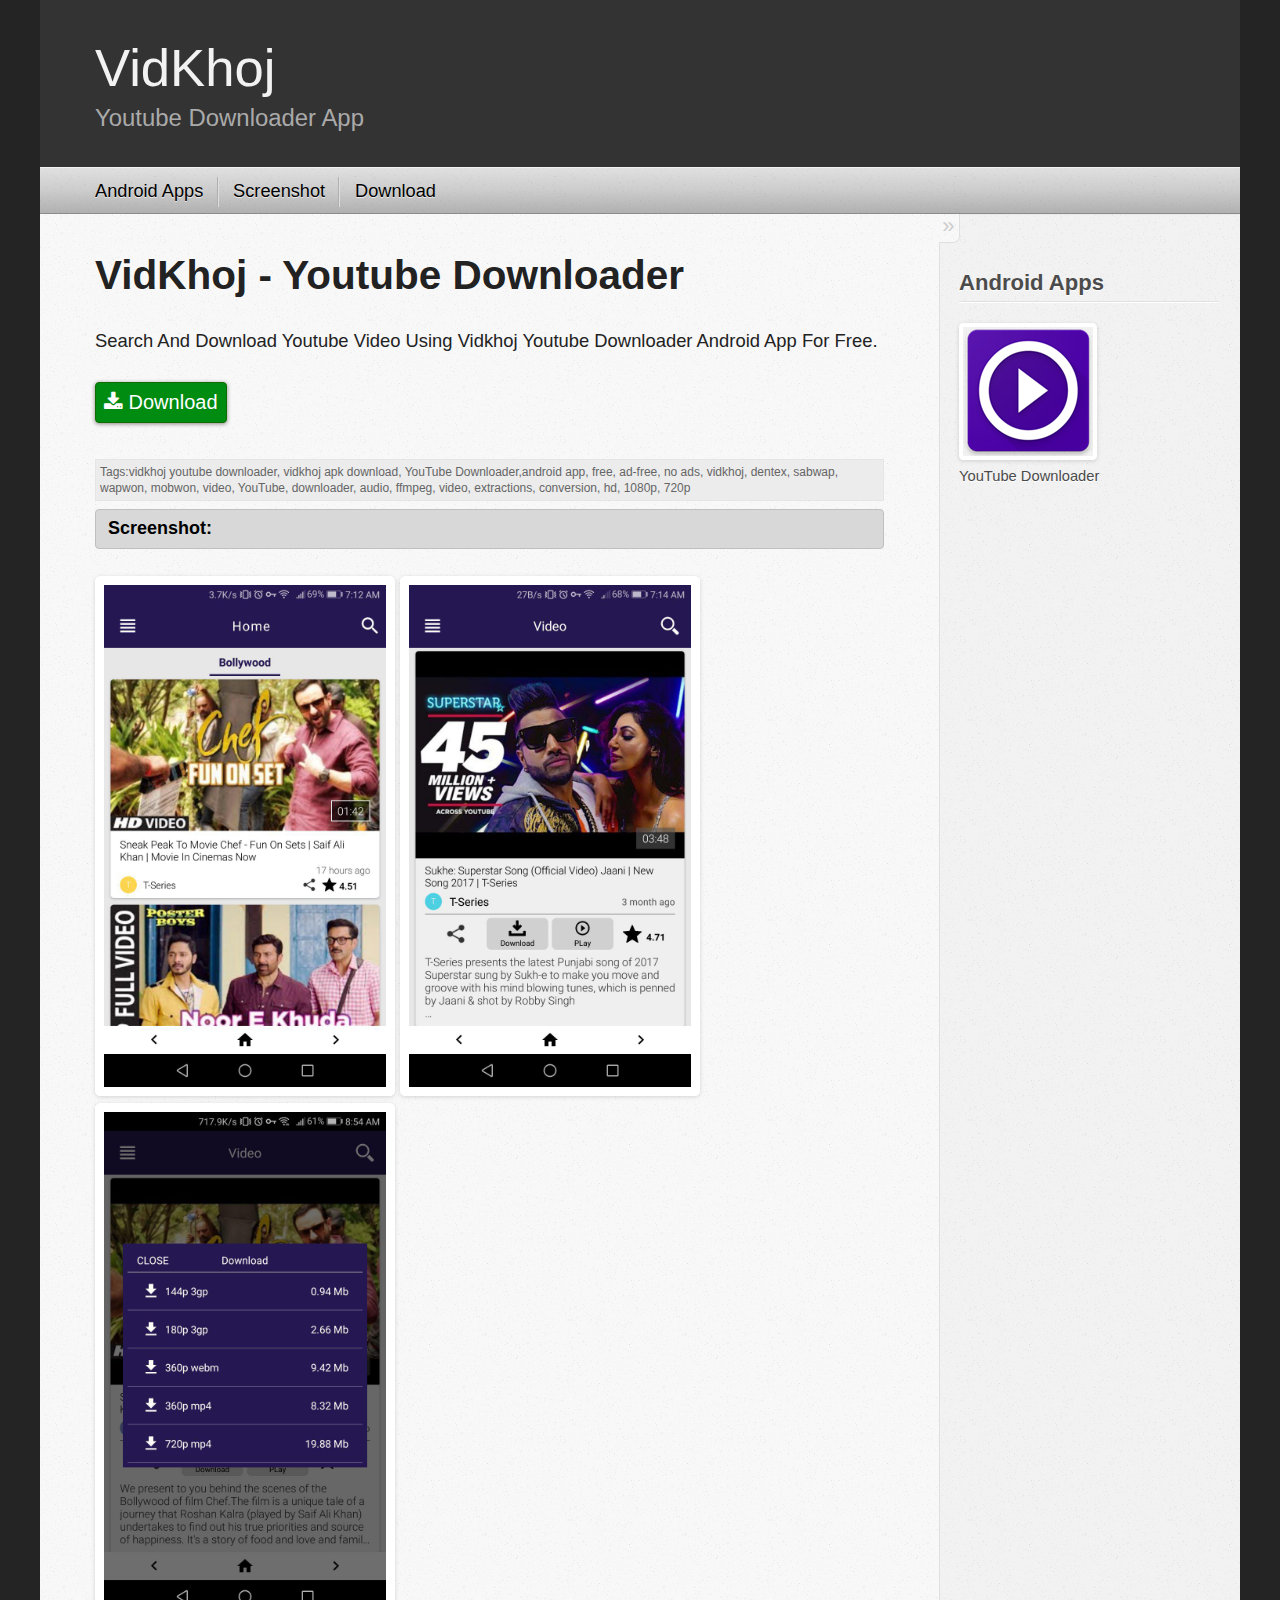
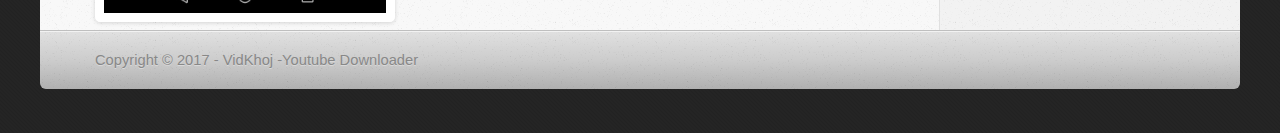
<file: index.html>
<!DOCTYPE html>
<!--[if IEMobile 7 ]><html class="no-js iem7"><![endif]-->
<!--[if lt IE 9]><html class="no-js lte-ie8"><![endif]-->
<!--[if (gt IE 8)|(gt IEMobile 7)|!(IEMobile)|!(IE)]><!--><html class="no-js" lang="en"><!--<![endif]-->
<head>
  <meta charset="utf-8">
  <title>VidKhoj's blog</title>
  <meta name="author" content="VidKhoj">

  <meta name="description" content="Free HD Youtube Video Downloader Android App - vidkhoj">
  

  <!-- http://t.co/dKP3o1e -->
  <meta name="HandheldFriendly" content="True">
  <meta name="MobileOptimized" content="320">
  <meta name="viewport" content="width=device-width, initial-scale=1">

  
  <link rel="canonical" href="http://vidkhoj.github.io">
  <link href="/favicon.png" rel="icon">
  <link href="/stylesheets/screen.css" media="screen, projection" rel="stylesheet" type="text/css">
  <link href="" rel="alternate" title="VidKhoj's blog" type="application/atom+xml">
  <script src="/javascripts/modernizr-2.0.js"></script>
  <script src="//ajax.googleapis.com/ajax/libs/jquery/1.9.1/jquery.min.js"></script>
  <script>!window.jQuery && document.write(unescape('%3Cscript src="./javascripts/libs/jquery.min.js"%3E%3C/script%3E'))</script>
  <script src="/javascripts/octopress.js" type="text/javascript"></script>
  <!--Fonts from Google"s Web font directory at http://google.com/webfonts -->

<link rel="stylesheet" type="text/css" href="https://cdnjs.cloudflare.com/ajax/libs/font-awesome/4.7.0/css/font-awesome.css" />

 
</head>

<body>
  <header role="banner"><hgroup>
  <h1><a href="/">VidKhoj</a></h1>
  
    <h2>Youtube Downloader App</h2>
  
</hgroup>
</header>
  <nav role="navigation">
  

</ul>
  
 
<ul class="main-navigation">

  <li><a href="/apps">Android Apps</a></li>
  <li><a href="#Screenshot">Screenshot</a></li>
    <li><a rel="nofollow"  href="https://goo.gl/WHWjQd">Download</a></li>
</ul>

</nav>
  <div id="main">
    <div id="content">
      <div class="blog-index">
  
 
    <article>
      
  <header>
    
      <h1 class="entry-title">VidKhoj - Youtube Downloader</h1>
 
  </header>


  <div class="entry-content">
  <p>Search And Download Youtube Video Using Vidkhoj Youtube Downloader Android App For Free.</p>
<a rel="nofollow" href="http://vidkhoj.com/download"><div class="btndl btn-download"> <span class="fa fa-download"></span> Download</div></a>
  <br/>
  <br/>  
  <div class="keywrd">Tags:vidkhoj youtube downloader, vidkhoj apk download, YouTube Downloader,android app, free, ad-free, no ads, vidkhoj, dentex, sabwap, wapwon, mobwon, video, YouTube, downloader, audio, ffmpeg, video, extractions, conversion, hd, 1080p, 720p</div>

<div class="hone" id="Screenshot">Screenshot:</div><br/>

<a href="/screenshots/screenshot1.jpg"><img src="/screenshots/screenshot1.jpg" width="300px"></a>
<a href="/screenshots/screenshot2.jpg"><img src="/screenshots/screenshot2.jpg" width="300px"></a>
<a href="/screenshots/screenshot3.jpg"><img src="/screenshots/screenshot3.jpg" width="300px"></a>

</div>
</div>
<aside class="sidebar">
  
    <section>
  <h1>Android Apps</h1>
  <br />
  <a href="/apps/youtubedownloader"><img src="/screenshots/web_hi_res_130.png"></a>
  <p>YouTube Downloader</p>
</section>

</aside>

    </div>
  </div>
  <footer role="contentinfo"><p>
  Copyright &copy; 2017 - VidKhoj -Youtube Downloader
</p>

</footer>





</body>
</html>
</file>
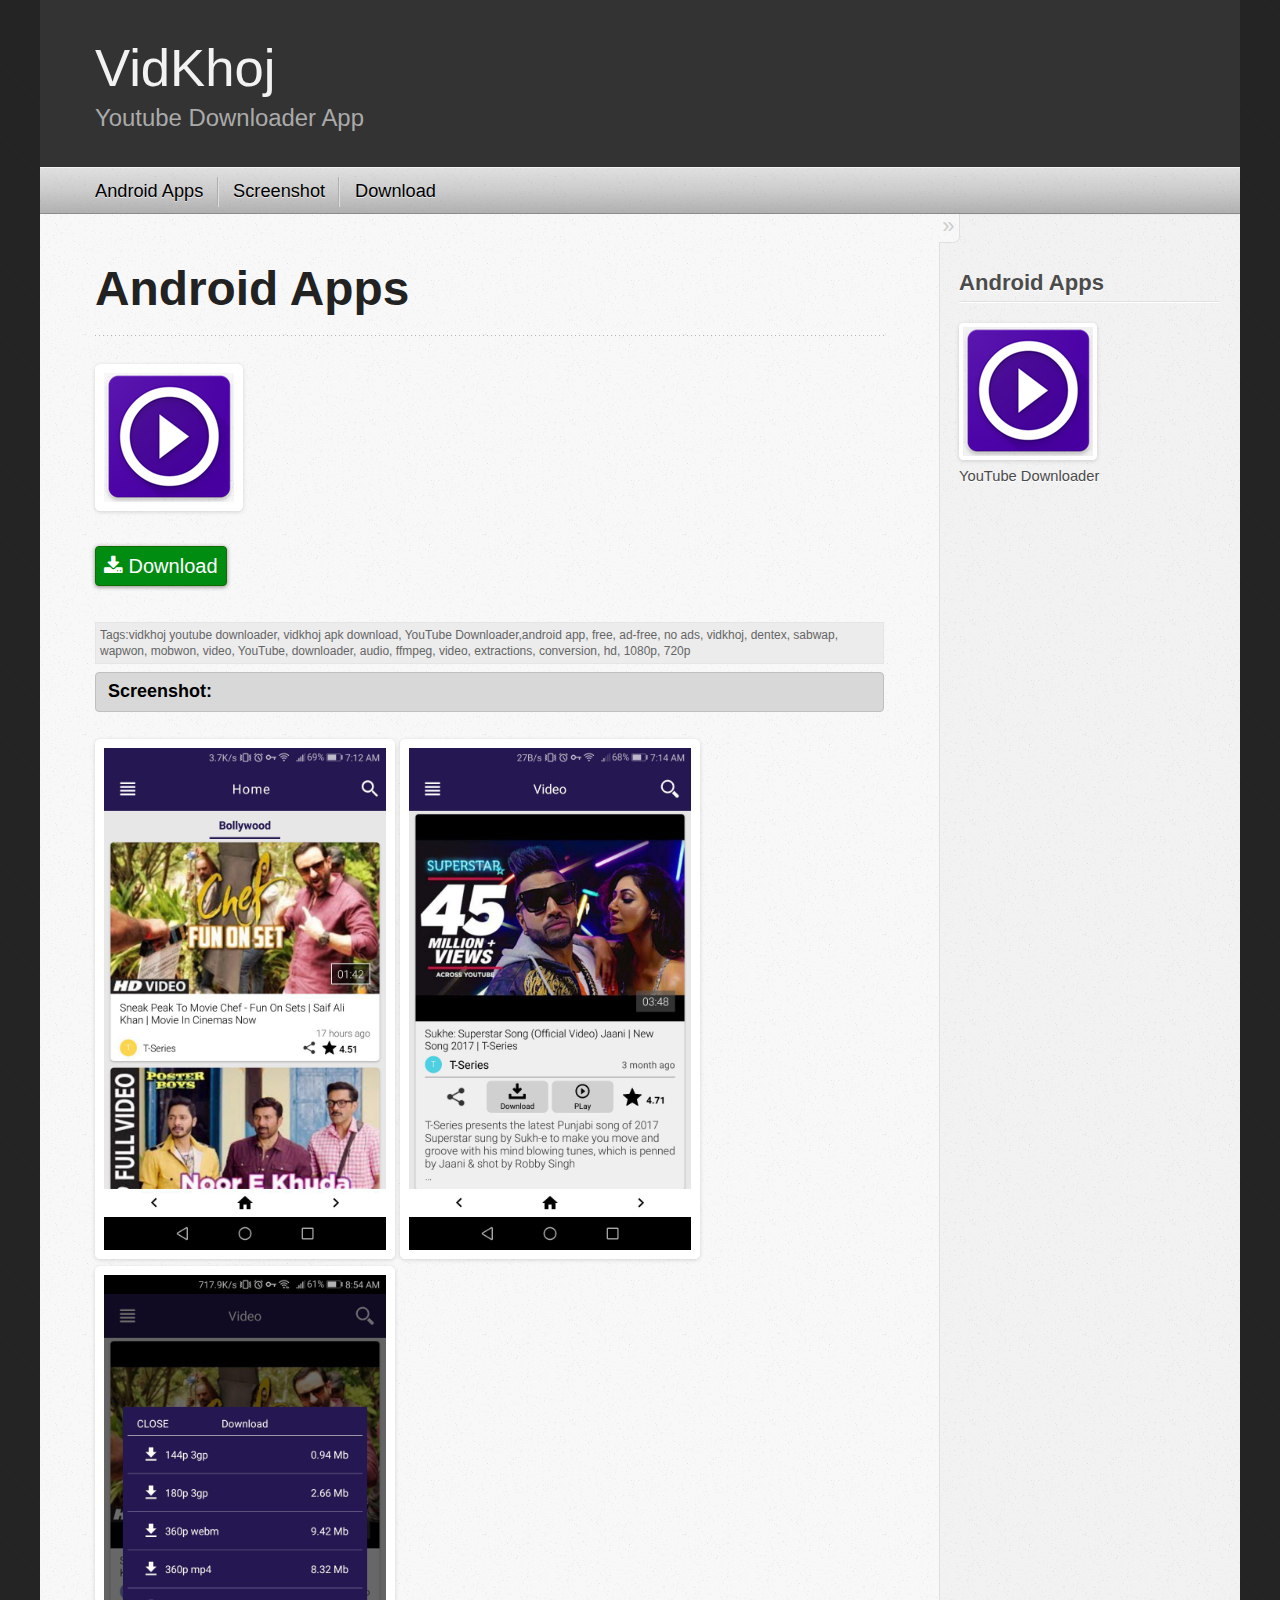
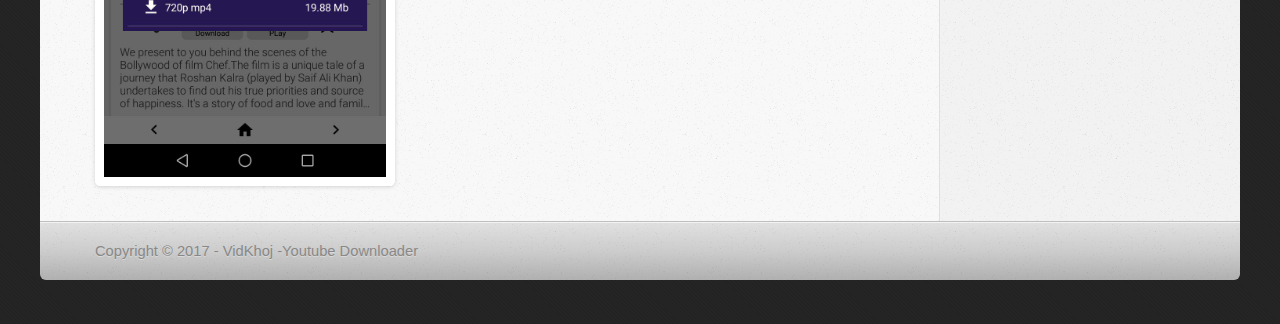
<file: apps/index.html>
<!DOCTYPE html>
<!--[if IEMobile 7 ]><html class="no-js iem7"><![endif]-->
<!--[if lt IE 9]><html class="no-js lte-ie8"><![endif]-->
<!--[if (gt IE 8)|(gt IEMobile 7)|!(IEMobile)|!(IE)]><!--><html class="no-js" lang="en"><!--<![endif]-->
<head>
  <meta charset="utf-8">
  <title>Android Apps - VidKhoj's blog</title>
  <meta name="author" content="VidKhoj">

  <meta name="description" content="YouTube Downloader - ad-free Android app">
    <meta name="keywords" content="android,app, app, free, ad-free, no ads, vidkhoj, dentex, sabwap, wapwon, mobwon, video, YouTube, downloader, audio, ffmpeg, video, extractions, conversion, hd, 1080p, 720p">


  <!-- http://t.co/dKP3o1e -->
  <meta name="HandheldFriendly" content="True">
  <meta name="MobileOptimized" content="320">
  <meta name="viewport" content="width=device-width, initial-scale=1">

  
  <link rel="canonical" href="http://vidkhoj.github.io/apps/youtubedownloader">
  <link href="/favicon.png" rel="icon">
  <link href="/stylesheets/screen.css" media="screen, projection" rel="stylesheet" type="text/css">
  <link href="" rel="alternate" title="VidKhoj's blog" type="application/atom+xml">
  <script src="/javascripts/modernizr-2.0.js"></script>
  <script src="//ajax.googleapis.com/ajax/libs/jquery/1.9.1/jquery.min.js"></script>
  <script>!window.jQuery && document.write(unescape('%3Cscript src="./javascripts/libs/jquery.min.js"%3E%3C/script%3E'))</script>
  <script src="/javascripts/octopress.js" type="text/javascript"></script>
  <!--Fonts from Google"s Web font directory at http://google.com/webfonts -->

<link rel="stylesheet" type="text/css" href="https://cdnjs.cloudflare.com/ajax/libs/font-awesome/4.7.0/css/font-awesome.css" />

</head>

<body>

  <header role="banner"><hgroup>
  <h1><a href="/">VidKhoj</a></h1>
  
    <h2>Youtube Downloader App</h2>
  
</hgroup>
</header>
  <nav role="navigation">
  

</ul>
  
 
<ul class="main-navigation">

  <li><a href="/apps">Android Apps</a></li>
  <li><a href="#Screenshot">Screenshot</a></li>
     <li><a rel="nofollow"  href="https://goo.gl/WHWjQd">Download</a></li>
</ul>

</nav>
  <div id="main">
    <div id="content">
      <div>
<article role="article">
  
  <header>
    <h1 class="entry-title">Android Apps</h1>
</header>
  
<a href="https://goo.gl/WHWjQd"><img src="/screenshots/web_hi_res_130.png" /></a>

<br/>
<br/>
<a rel="nofollow" href="https://goo.gl/WHWjQd"><div class="btndl btn-download"> <span class="fa fa-download"></span> Download</div></a>
<br/>
<br/>
  <div class="keywrd">Tags:vidkhoj youtube downloader, vidkhoj apk download, YouTube Downloader,android app, free, ad-free, no ads, vidkhoj, dentex, sabwap, wapwon, mobwon, video, YouTube, downloader, audio, ffmpeg, video, extractions, conversion, hd, 1080p, 720p</div>
<div class="hone" id="Screenshot">Screenshot:</div><br/>

<a href="/screenshots/screenshot1.jpg"><img src="/screenshots/screenshot1.jpg" width="300px"></a>
<a href="/screenshots/screenshot2.jpg"><img src="/screenshots/screenshot2.jpg" width="300px"></a>
<a href="/screenshots/screenshot3.jpg"><img src="/screenshots/screenshot3.jpg" width="300px"></a>



</article>

</div>

<aside class="sidebar">
  
    <section>
  <h1>Android Apps</h1>
  <br />
  <a href="/apps/youtubedownloader"><img src="/screenshots/web_hi_res_130.png"></a>
  <p>YouTube Downloader</p>
</section>

</aside>
    </div>
  </div>
    <footer role="contentinfo"><p>
  Copyright &copy; 2017 - VidKhoj -Youtube Downloader
</p>

</footer>
 
</body>
</html>
</file>
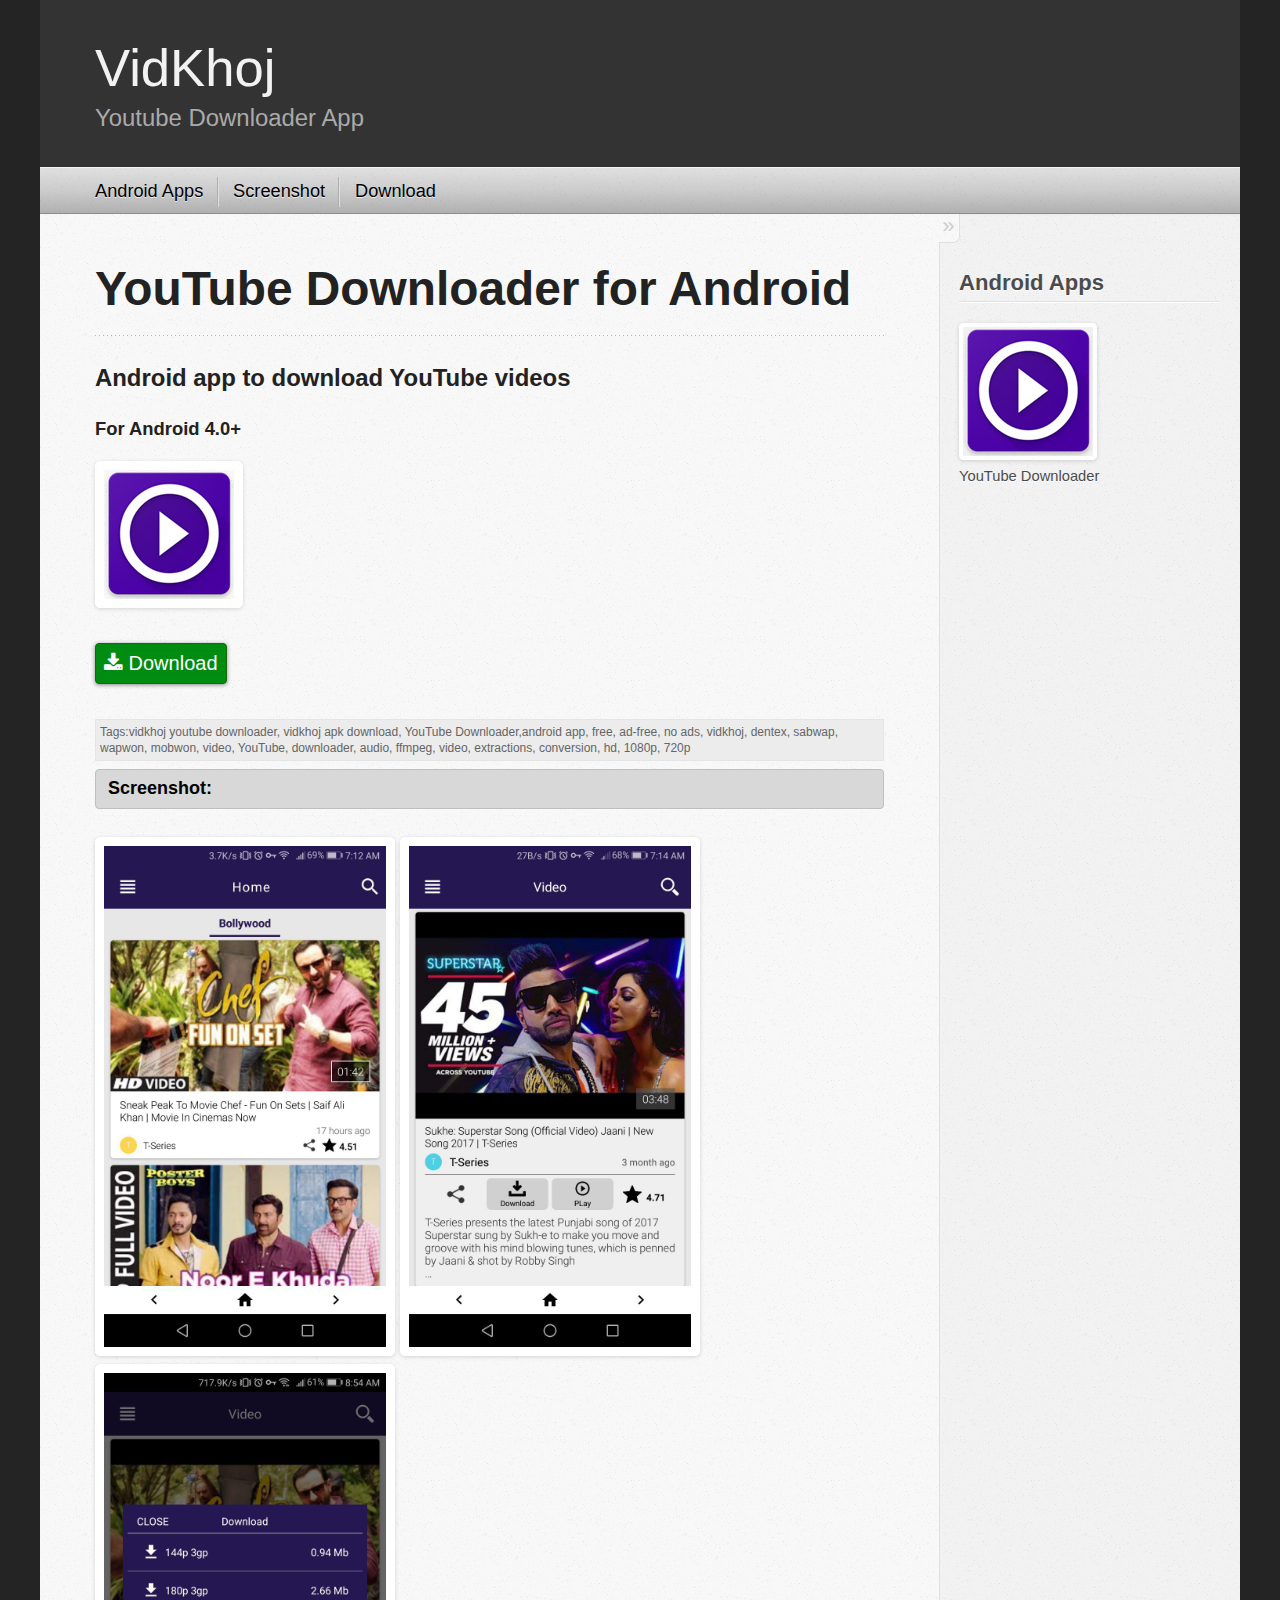
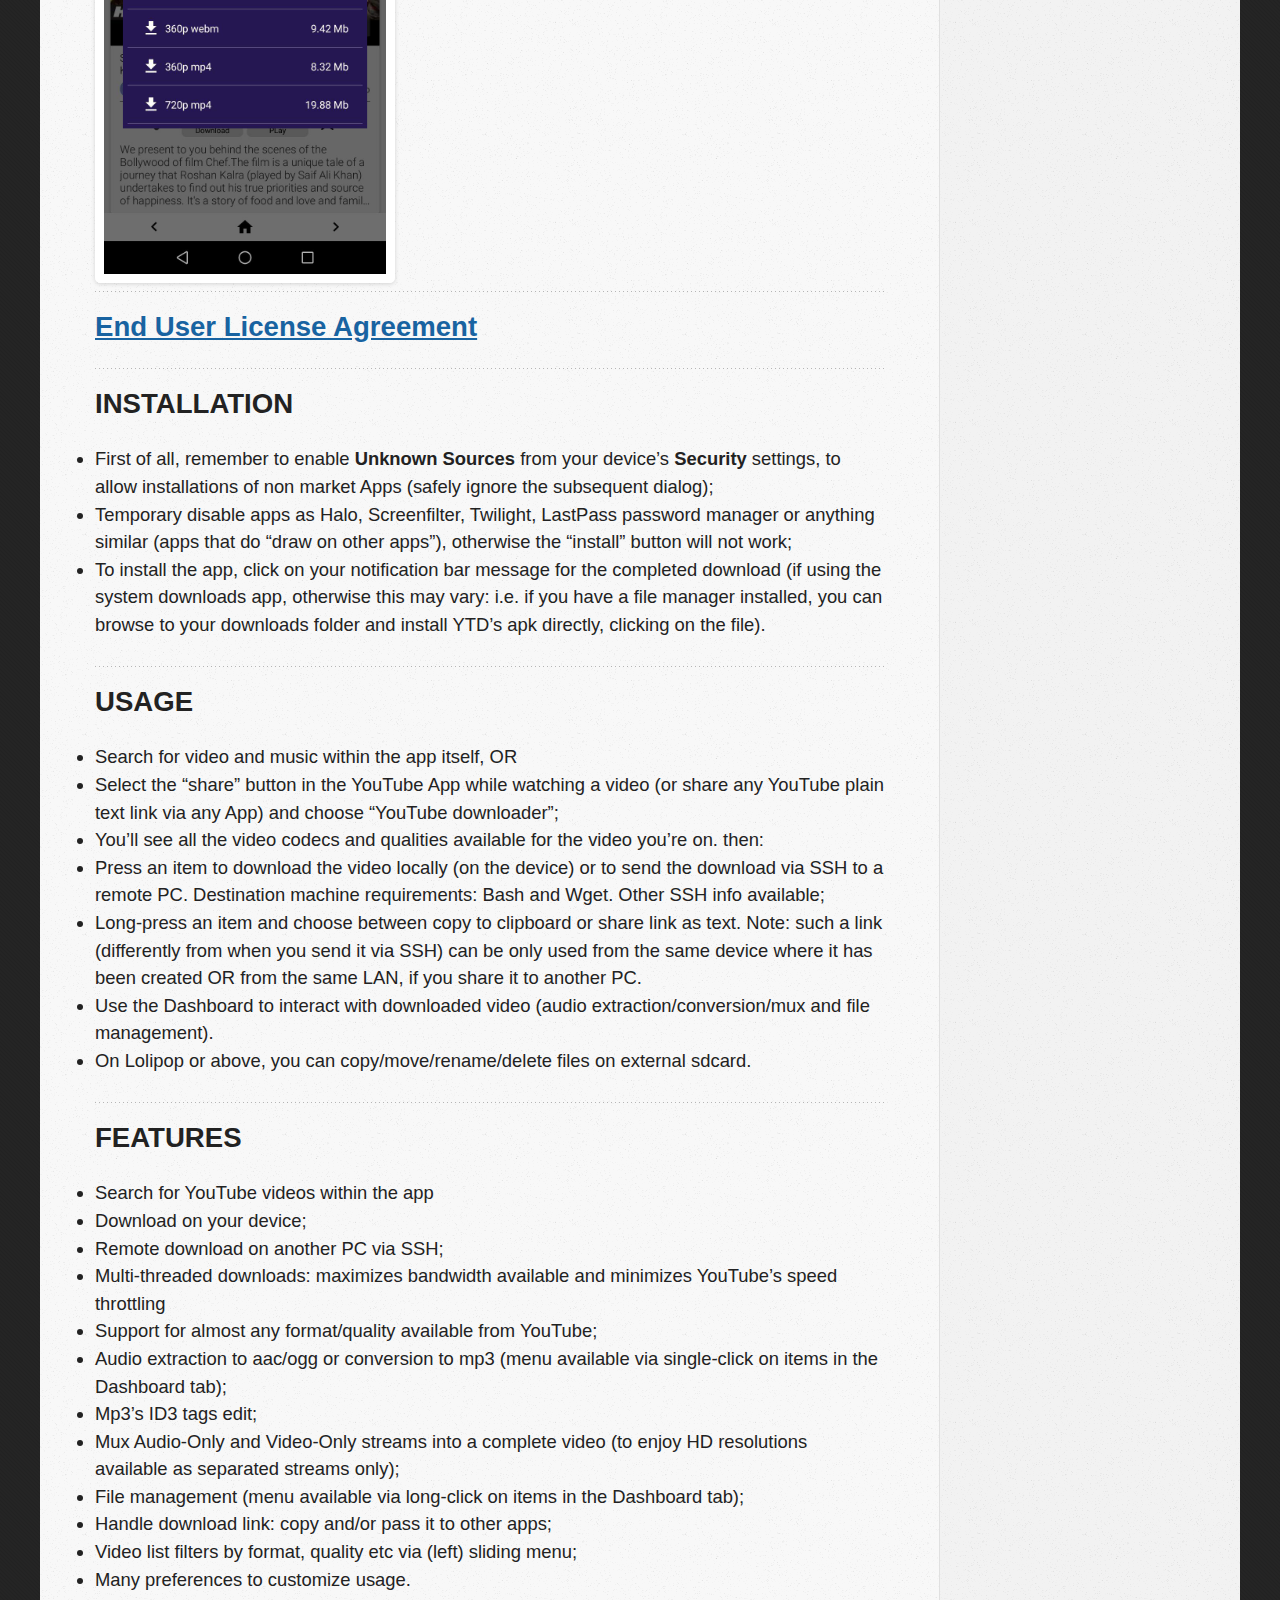
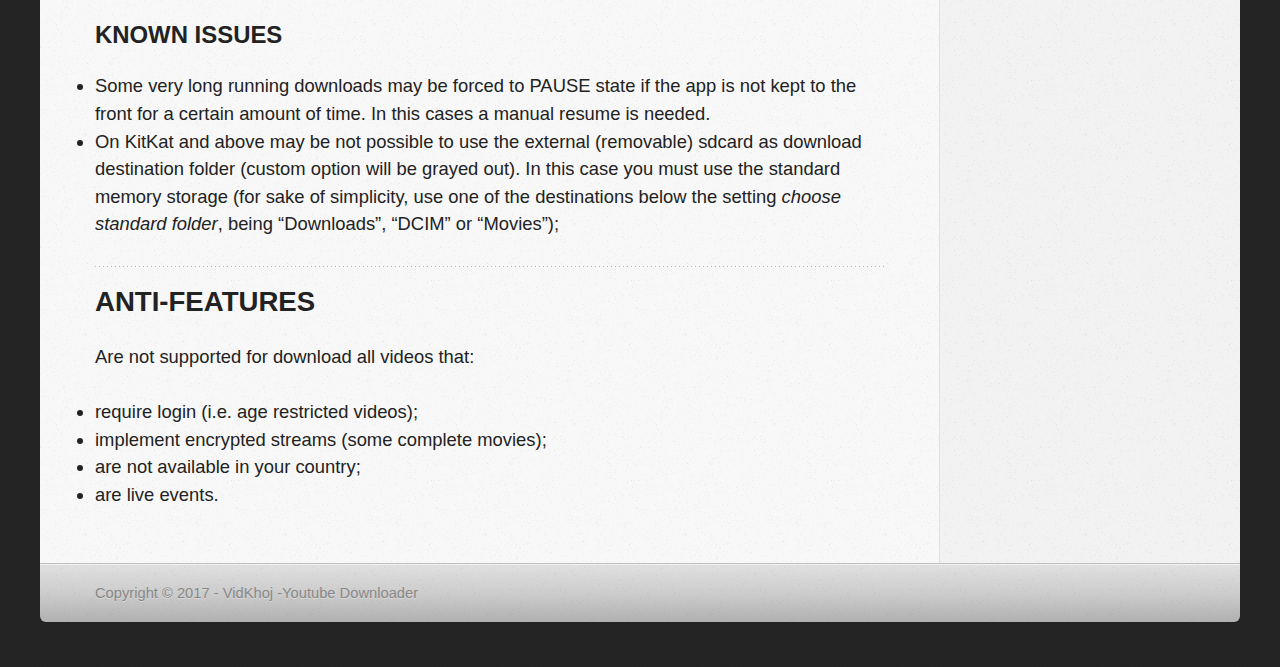
<file: apps/youtubedownloader/index.html>
<!DOCTYPE html>
<!--[if IEMobile 7 ]><html class="no-js iem7"><![endif]-->
<!--[if lt IE 9]><html class="no-js lte-ie8"><![endif]-->
<!--[if (gt IE 8)|(gt IEMobile 7)|!(IEMobile)|!(IE)]><!--><html class="no-js" lang="en"><!--<![endif]-->
<head>
  <meta charset="utf-8">
  <title>VidKhoj's blog</title>
  <meta name="author" content="VidKhoj">

  <meta name="description" content="YouTube Downloader for Android - Free Apk">
    <meta name="keywords" content="android,app, app, free, ad-free, no ads, vidkhoj, dentex, sabwap, wapwon, mobwon, video, YouTube, downloader, audio, ffmpeg, video, extractions, conversion, hd, 1080p, 720p">


  <!-- http://t.co/dKP3o1e -->
  <meta name="HandheldFriendly" content="True">
  <meta name="MobileOptimized" content="320">
  <meta name="viewport" content="width=device-width, initial-scale=1">

  
  <link rel="canonical" href="http://vidkhoj.github.io/apps/youtubedownloader">
  <link href="/favicon.png" rel="icon">
  <link href="/stylesheets/screen.css" media="screen, projection" rel="stylesheet" type="text/css">
  <link href="" rel="alternate" title="VidKhoj's blog" type="application/atom+xml">
  <script src="/javascripts/modernizr-2.0.js"></script>
  <script src="//ajax.googleapis.com/ajax/libs/jquery/1.9.1/jquery.min.js"></script>
  <script>!window.jQuery && document.write(unescape('%3Cscript src="./javascripts/libs/jquery.min.js"%3E%3C/script%3E'))</script>
  <script src="/javascripts/octopress.js" type="text/javascript"></script>
  <!--Fonts from Google"s Web font directory at http://google.com/webfonts -->

<link rel="stylesheet" type="text/css" href="https://cdnjs.cloudflare.com/ajax/libs/font-awesome/4.7.0/css/font-awesome.css" />

 
</head>


<body>
  <header role="banner"><hgroup>
  <h1><a href="/">VidKhoj</a></h1>
  
    <h2>Youtube Downloader App</h2>
  
</hgroup>
</header>
  <nav role="navigation">
  

</ul>
  
 
<ul class="main-navigation">

  <li><a href="/apps">Android Apps</a></li>
  <li><a href="#Screenshot">Screenshot</a></li>
       <li><a rel="nofollow"  href="https://goo.gl/WHWjQd">Download</a></li>
</ul>

</nav>
  <div id="main">
    <div id="content">
      <div>
	  
<article role="article">
  
  <header>
    <h1 class="entry-title">YouTube Downloader for Android</h1>
</header>
  
  <h3>Android app to download YouTube videos</h3>

<h4>For Android 4.0+</h4>

<a rel="nofollow" href="http://vidkhoj.com/download"><img src="/screenshots/web_hi_res_130.png" /></a>
<br/>
<br/>
<a rel="nofollow" href="http://vidkhoj.com/download"><div class="btndl btn-download"> <span class="fa fa-download"></span> Download</div></a>
<br/>
<br/>
  <div class="keywrd">Tags:vidkhoj youtube downloader, vidkhoj apk download, YouTube Downloader,android app, free, ad-free, no ads, vidkhoj, dentex, sabwap, wapwon, mobwon, video, YouTube, downloader, audio, ffmpeg, video, extractions, conversion, hd, 1080p, 720p</div>

<div class="hone" id="Screenshot">Screenshot:</div><br/>

<a href="/screenshots/screenshot1.jpg"><img src="/screenshots/screenshot1.jpg" width="300px"></a>
<a href="/screenshots/screenshot2.jpg"><img src="/screenshots/screenshot2.jpg" width="300px"></a>
<a href="/screenshots/screenshot3.jpg"><img src="/screenshots/screenshot3.jpg" width="300px"></a>



<h2><a href="/apps/youtubedownloader/eula.html">End User License Agreement</a></h2>

<h2>INSTALLATION</h2>

<ul>
<li>First of all, remember to enable <strong>Unknown Sources</strong> from your device&rsquo;s <strong>Security</strong> settings, to allow installations of non market Apps (safely ignore the subsequent dialog);</li>
<li>Temporary disable apps as Halo, Screenfilter, Twilight, LastPass password manager or anything similar (apps that do &ldquo;draw on other apps&rdquo;), otherwise the &ldquo;install&rdquo; button will not work;</li>
<li>To install the app, click on your notification bar message for the completed download (if using the system downloads app, otherwise this may vary: i.e. if you have a file manager installed, you can browse to your downloads folder and install YTD&rsquo;s apk directly, clicking on the file).</li>
</ul>


<h2>USAGE</h2>

<ul>
<li>Search for video and music within the app itself, OR</li>
<li>Select the &ldquo;share&rdquo; button in the YouTube App while watching a video (or share any YouTube plain text link via any App) and choose &ldquo;YouTube downloader&rdquo;;</li>
<li>You&rsquo;ll see all the video codecs and qualities available for the video you&rsquo;re on.
then:</li>
<li>Press an item to download the video locally (on the device) or to send the download via SSH to a remote PC. Destination machine requirements: Bash and Wget. Other SSH info available;</li>
<li>Long-press an item and choose between copy to clipboard or share link as text. Note: such a link (differently from when you send it via SSH) can be only used from the same device where it has been created OR from the same LAN, if you share it to another PC.</li>
<li>Use the Dashboard to interact with downloaded video (audio extraction/conversion/mux and file management).</li>
<li>On Lolipop or above, you can copy/move/rename/delete files on external sdcard.</li>
</ul>


<h2>FEATURES</h2>

<ul>
<li>Search for YouTube videos within the app</li>
<li>Download on your device;</li>
<li>Remote download on another PC via SSH;</li>
<li>Multi-threaded downloads: maximizes bandwidth available and minimizes YouTube&rsquo;s speed throttling</li>
<li>Support for almost any format/quality available from YouTube;</li>
<li>Audio extraction to aac/ogg or conversion to mp3 (menu available via single-click on items in the Dashboard tab);</li>
<li>Mp3&rsquo;s ID3 tags edit;</li>
<li>Mux Audio-Only and Video-Only streams into a complete video (to enjoy HD resolutions available as separated streams only);</li>
<li>File management (menu available via long-click on items in the Dashboard tab);</li>
<li>Handle download link: copy and/or pass it to other apps;</li>
<li>Video list filters by format, quality etc via (left) sliding menu;</li>
<li>Many preferences to customize usage.</li>
</ul>


<h3>KNOWN ISSUES</h3>

<ul>
<li>Some very long running downloads may be forced to PAUSE state if the app is not kept to the front for a certain amount of time. In this cases a manual resume is needed.</li>
<li>On KitKat and above may be not possible to use the external (removable) sdcard as download destination folder (custom option will be grayed out). In this case you must use the standard memory storage (for sake of simplicity, use one of the destinations below the setting <em>choose standard folder</em>, being &ldquo;Downloads&rdquo;, &ldquo;DCIM&rdquo; or &ldquo;Movies&rdquo;);</li>
</ul>


<h2>ANTI-FEATURES</h2>

<p>Are not supported for download all videos that:</p>

<ul>
<li>require login (i.e. age restricted videos);</li>
<li>implement encrypted streams (some complete movies);</li>
<li>are not available in your country;</li>
<li>are live events.</li>
</ul>



</div>

<aside class="sidebar">
  
    <section>
  <h1>Android Apps</h1>
  <br />
  <a href="/apps/youtubedownloader"><img src="/screenshots/web_hi_res_130.png"></a>
  <p>YouTube Downloader</p>
</section>

</aside>
    </div>
  </div>
    <footer role="contentinfo"><p>
  Copyright &copy; 2017 - VidKhoj -Youtube Downloader
</p>

</footer>
  


</body>
</html>
</file>
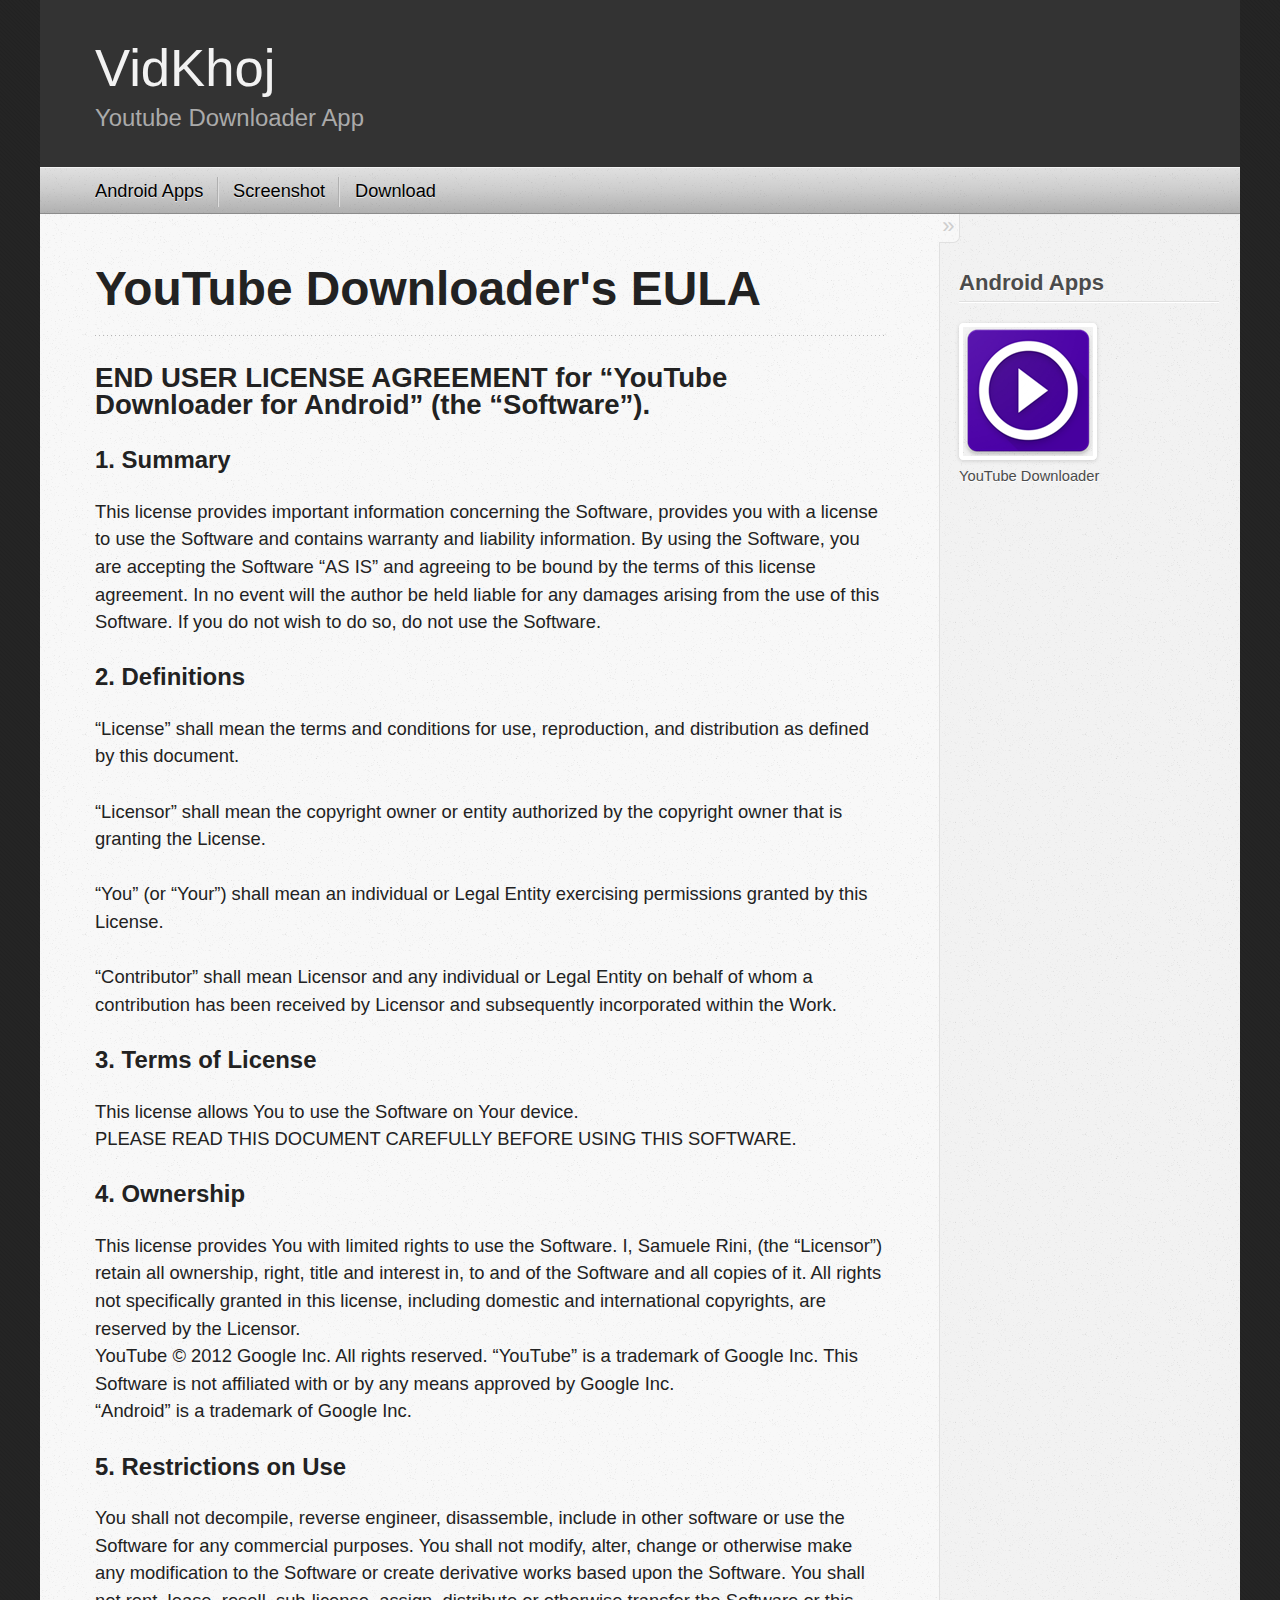
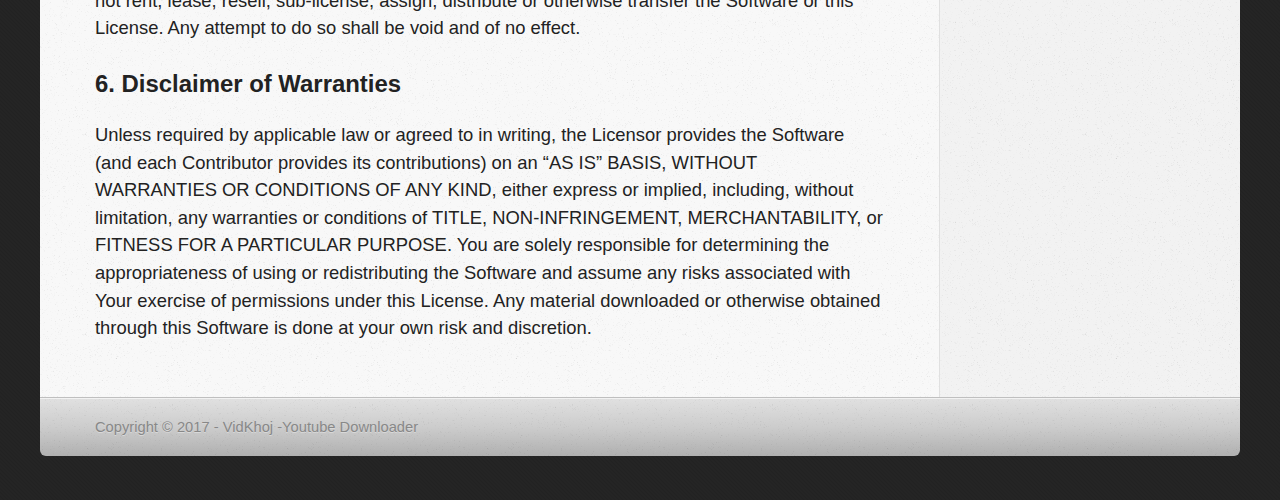
<file: apps/youtubedownloader/eula.html>
<!DOCTYPE html>
<!--[if IEMobile 7 ]><html class="no-js iem7"><![endif]-->
<!--[if lt IE 9]><html class="no-js lte-ie8"><![endif]-->
<!--[if (gt IE 8)|(gt IEMobile 7)|!(IEMobile)|!(IE)]><!--><html class="no-js" lang="en"><!--<![endif]-->
<head>
  <meta charset="utf-8"> <title>Android Apps - VidKhoj's blog</title>
  <meta name="author" content="VidKhoj">

  <meta name="description" content="YouTube Downloader - ad-free Android app">
    <meta name="keywords" content="android,app, app, free, ad-free, no ads, vidkhoj, dentex, sabwap, wapwon, mobwon, video, YouTube, downloader, audio, ffmpeg, video, extractions, conversion, hd, 1080p, 720p">


  <!-- http://t.co/dKP3o1e -->
  <meta name="HandheldFriendly" content="True">
  <meta name="MobileOptimized" content="320">
  <meta name="viewport" content="width=device-width, initial-scale=1">

  
  <link rel="canonical" href="http://vidkhoj.github.io/apps/youtubedownloader/eula.html">
  <link href="/favicon.png" rel="icon">
  <link href="/stylesheets/screen.css" media="screen, projection" rel="stylesheet" type="text/css">
  <link href="" rel="alternate" title="VidKhoj's blog" type="application/atom+xml">
  <script src="/javascripts/modernizr-2.0.js"></script>
  <script src="//ajax.googleapis.com/ajax/libs/jquery/1.9.1/jquery.min.js"></script>
  <script>!window.jQuery && document.write(unescape('%3Cscript src="./javascripts/libs/jquery.min.js"%3E%3C/script%3E'))</script>
  <script src="/javascripts/octopress.js" type="text/javascript"></script>
  <!--Fonts from Google"s Web font directory at http://google.com/webfonts -->

<link rel="stylesheet" type="text/css" href="https://cdnjs.cloudflare.com/ajax/libs/font-awesome/4.7.0/css/font-awesome.css" />

</head>

<body>

  <header role="banner"><hgroup>
  <h1><a href="/">VidKhoj</a></h1>
  
    <h2>Youtube Downloader App</h2>
  
</hgroup>
</header>
  <nav role="navigation">
  

</ul>
  
 
<ul class="main-navigation">

  <li><a href="/apps">Android Apps</a></li>
  <li><a href="#Screenshot">Screenshot</a></li>
       <li><a rel="nofollow"  href="http://vidkhoj.com/download">Download</a></li>
</ul>

</nav>
  <div id="main">
    <div id="content">
      <div>
<article role="article">
  
  <header>
    <h1 class="entry-title">YouTube Downloader's EULA</h1>
      </header>
  
  <h2>END USER LICENSE AGREEMENT for &ldquo;YouTube Downloader for Android&rdquo; (the &ldquo;Software&rdquo;).</h2>

<h3>1. Summary</h3>

<p>This license provides important information concerning the Software, provides you with a license to use the Software and contains warranty and liability information.
By using the Software, you are accepting the Software &ldquo;AS IS&rdquo; and agreeing to be bound by the terms of this license agreement.
In no event will the author be held liable for any damages arising from the use of this Software.
If you do not wish to do so, do not use the Software.</p>

<h3>2. Definitions</h3>

<p>&ldquo;License&rdquo; shall mean the terms and conditions for use, reproduction, and distribution as defined by this document.</p>

<p>&ldquo;Licensor&rdquo; shall mean the copyright owner or entity authorized by the copyright owner that is granting the License.</p>

<p>&ldquo;You&rdquo; (or &ldquo;Your&rdquo;) shall mean an individual or Legal Entity exercising permissions granted by this License.</p>

<p>&ldquo;Contributor&rdquo; shall mean Licensor and any individual or Legal Entity on behalf of whom a contribution has been received by Licensor and subsequently incorporated within the Work.</p>

<h3>3. Terms of License</h3>

<p>This license allows You to use the Software on Your device. <br/>
PLEASE READ THIS DOCUMENT CAREFULLY BEFORE USING THIS SOFTWARE.</p>

<h3>4. Ownership</h3>

<p>This license provides You with limited rights to use the Software. I, Samuele Rini, (the &ldquo;Licensor&rdquo;) retain all ownership, right, title and interest in, to and of the Software and all copies of it. All rights not specifically granted in this license, including domestic and international copyrights, are reserved by the Licensor. <br/>
YouTube © 2012 Google Inc. All rights reserved. &ldquo;YouTube&rdquo; is a trademark of Google Inc. This Software is not affiliated with or by any means approved by Google Inc.  <br/>
&ldquo;Android&rdquo; is a trademark of Google Inc.</p>

<h3>5. Restrictions on Use</h3>

<p>You shall not decompile, reverse engineer, disassemble, include in other software or use the Software for any commercial purposes. You shall not modify, alter, change or otherwise make any modification to the Software or create derivative works based upon the Software. You shall not rent, lease, resell, sub-license, assign, distribute or otherwise transfer the Software or this License. Any attempt to do so shall be void and of no effect.</p>

<h3>6. Disclaimer of Warranties</h3>

<p>Unless required by applicable law or agreed to in writing, the Licensor provides the Software (and each Contributor provides its contributions) on an &ldquo;AS IS&rdquo; BASIS, WITHOUT WARRANTIES OR CONDITIONS OF ANY KIND, either express or implied, including, without limitation, any warranties or conditions of TITLE, NON-INFRINGEMENT, MERCHANTABILITY, or FITNESS FOR A PARTICULAR PURPOSE. You are solely responsible for determining the appropriateness of using or redistributing the Software and assume any risks associated with Your exercise of permissions under this License. Any material downloaded or otherwise obtained through this Software is done at your own risk and discretion.</p>

 
  
</article>

</div>

<aside class="sidebar">
  
    <section>
  <h1>Android Apps</h1>
  <br />
  <a href="/apps/youtubedownloader"><img src="/screenshots/web_hi_res_130.png"></a>
  <p>YouTube Downloader</p>
</section>

</aside>
    </div>
  </div>
    <footer role="contentinfo"><p>
  Copyright &copy; 2017 - VidKhoj -Youtube Downloader
</p>

</footer>
  


</body>
</html>
</file>
<file: stylesheets/screen.css>
html,
body,
div,
span,
applet,
object,
iframe,
h1,
h2,
h3,
h4,
h5,
h6,
p,
blockquote,
pre,
a,
abbr,
acronym,
address,
big,
cite,
code,
del,
dfn,
em,
img,
ins,
kbd,
q,
s,
samp,
small,
strike,
strong,
sub,
sup,
tt,
var,
b,
u,
i,
center,
dl,
dt,
dd,
ol,
ul,
li,
fieldset,
form,
label,
legend,
table,
caption,
tbody,
tfoot,
thead,
tr,
th,
td,
article,
aside,
canvas,
details,
embed,
figure,
figcaption,
footer,
header,
hgroup,
menu,
nav,
output,
ruby,
section,
summary,
time,
mark,
audio,
video {
    margin: 0;
    padding: 0;
    border: 0;
    font: inherit;
    font-size: 100%;
    vertical-align: baseline
}
html {
    line-height: 1
}
ol,
ul {
    list-style: none
}
table {
    border-collapse: collapse;
    border-spacing: 0
}
caption,
th,
td {
    text-align: left;
    font-weight: normal;
    vertical-align: middle
}
q,
blockquote {
    quotes: none
}
q:before,
q:after,
blockquote:before,
blockquote:after {
    content: "";
    content: none
}
a img {
    border: none
}
article,
aside,
details,
figcaption,
figure,
footer,
header,
hgroup,
menu,
nav,
section,
summary {
    display: block
}
a {
    color: #1863a1
}
a:visited {
    color: #751590
}
a:focus {
    color: #0181eb
}
a:hover {
    color: #0181eb
}
a:active {
    color: #01579f
}
aside.sidebar a {
    color: #222
}
aside.sidebar a:focus {
    color: #0181eb
}
aside.sidebar a:hover {
    color: #0181eb
}
aside.sidebar a:active {
    color: #01579f
}
a {
    -webkit-transition: color 0.3s;
    -moz-transition: color 0.3s;
    -o-transition: color 0.3s;
    transition: color 0.3s
}
html {
    background: #252525 url('/images/line-tile.png?1483723674') top left
}
body>div {
    background: #f2f2f2 url('/images/noise.png?1483723674') top left;
    border-bottom: 1px solid #bfbfbf
}
body>div>div {
    background: #f8f8f8 url('/images/noise.png?1483723674') top left;
    border-right: 1px solid #e0e0e0
}
.heading,
body>header h1,
h1,
h2,
h3,
h4,
h5,
h6 {
    font-family: "Helvetica Neue", Helvetica, Arial, sans-serif;
}
.sans,
body>header h2,
article header p.meta,
article>footer,
#content .blog-index footer,
html .gist .gist-file .gist-meta,
#blog-archives a.category,
#blog-archives time,
aside.sidebar section,
body>footer {
    font-family: "Helvetica Neue", Helvetica, Arial, sans-serif;
}
.serif,
body,
#content .blog-index a[rel=full-article] {
    font-family: "Helvetica Neue", Helvetica, Arial, sans-serif;
}
.mono,
pre,
code,
tt,
p code,
li code {
    font-family: Menlo, Monaco, "Andale Mono", "lucida console", "Courier New", monospace
}
body>header h1 {
    font-size: 2.2em;
    font-family: "Helvetica Neue", Helvetica, Arial, sans-serif;
    font-weight: normal;
    line-height: 1.2em;
    margin-bottom: 0.6667em
}
body>header h2 {
    font-family: "Helvetica Neue", Helvetica, Arial, sans-serif;
}
body {
    line-height: 1.5em;
    color: #222
}
h1 {
    font-size: 2.2em;
    line-height: 1.2em
}
@media only screen and (min-width: 992px) {
    body {
        font-size: 1.15em
    }
    h1 {
        font-size: 2.6em;
        line-height: 1.2em
    }
}
h1,
h2,
h3,
h4,
h5,
h6 {
    text-rendering: optimizelegibility;
    margin-bottom: 1em;
    font-weight: bold
}
h2,
section h1 {
    font-size: 1.5em
}
h3,
section h2,
section section h1 {
    font-size: 1.3em
}
h4,
section h3,
section section h2,
section section section h1 {
    font-size: 1em
}
h5,
section h4,
section section h3 {
    font-size: .9em
}
h6,
section h5,
section section h4,
section section section h3 {
    font-size: .8em
}
p,
article blockquote,
ul,
ol {
    margin-bottom: 1.5em
}
ul {
    list-style-type: disc
}
ul ul {
    list-style-type: circle;
    margin-bottom: 0px
}
ul ul ul {
    list-style-type: square;
    margin-bottom: 0px
}
ol {
    list-style-type: decimal
}
ol ol {
    list-style-type: lower-alpha;
    margin-bottom: 0px
}
ol ol ol {
    list-style-type: lower-roman;
    margin-bottom: 0px
}
ul,
ul ul,
ul ol,
ol,
ol ul,
ol ol {
    margin-left: 1.3em
}
ul ul,
ul ol,
ol ul,
ol ol {
    margin-bottom: 0em
}
strong {
    font-weight: bold
}
em {
    font-style: italic
}
sup,
sub {
    font-size: 0.75em;
    position: relative;
    display: inline-block;
    padding: 0 .2em;
    line-height: .8em
}
sup {
    top: -.5em
}
sub {
    bottom: -.5em
}
a[rev='footnote'] {
    font-size: .75em;
    padding: 0 .3em;
    line-height: 1
}
q {
    font-style: italic
}
q:before {
    content: "\201C"
}
q:after {
    content: "\201D"
}
em,
dfn {
    font-style: italic
}
strong,
dfn {
    font-weight: bold
}
del,
s {
    text-decoration: line-through
}
abbr,
acronym {
    border-bottom: 1px dotted;
    cursor: help
}
hr {
    margin-bottom: 0.2em
}
small {
    font-size: .8em
}
big {
    font-size: 1.2em
}
article blockquote {
    font-style: italic;
    position: relative;
    font-size: 1.2em;
    line-height: 1.5em;
    padding-left: 1em;
    border-left: 4px solid rgba(170, 170, 170, 0.5)
}
article blockquote cite {
    font-style: italic
}
article blockquote cite a {
    color: #aaa !important;
    word-wrap: break-word
}
article blockquote cite:before {
    content: '\2014';
    padding-right: .3em;
    padding-left: .3em;
    color: #aaa
}
@media only screen and (min-width: 992px) {
    article blockquote {
        padding-left: 1.5em;
        border-left-width: 4px
    }
}
.pullquote-right:before,
.pullquote-left:before {
    padding: 0;
    border: none;
    content: attr(data-pullquote);
    float: right;
    width: 45%;
    margin: .5em 0 1em 1.5em;
    position: relative;
    top: 7px;
    font-size: 1.4em;
    line-height: 1.45em
}
.pullquote-left:before {
    float: left;
    margin: .5em 1.5em 1em 0
}
.force-wrap,
article a,
aside.sidebar a {
    white-space: -moz-pre-wrap;
    white-space: -pre-wrap;
    white-space: -o-pre-wrap;
    white-space: pre-wrap;
    word-wrap: break-word
}
.group,
body>header,
body>nav,
body>footer,
body #content>article,
body #content>div>article,
body #content>div>section,
body div.pagination,
aside.sidebar,
#main,
#content,
.sidebar {
    *zoom: 1
}
.group:after,
body>header:after,
body>nav:after,
body>footer:after,
body #content>article:after,
body #content>div>section:after,
body div.pagination:after,
#main:after,
#content:after,
.sidebar:after {
    content: "";
    display: table;
    clear: both
}
body {
    -webkit-text-size-adjust: none;
    max-width: 1200px;
    position: relative;
    margin: 0 auto
}
body>header,
body>nav,
body>footer,
body #content>article,
body #content>div>article,
body #content>div>section {
    padding-left: 18px;
    padding-right: 18px
}
@media only screen and (min-width: 480px) {
    body>header,
    body>nav,
    body>footer,
    body #content>article,
    body #content>div>article,
    body #content>div>section {
        padding-left: 25px;
        padding-right: 25px
    }
}
@media only screen and (min-width: 768px) {
    body>header,
    body>nav,
    body>footer,
    body #content>article,
    body #content>div>article,
    body #content>div>section {
        padding-left: 35px;
        padding-right: 35px
    }
}
@media only screen and (min-width: 992px) {
    body>header,
    body>nav,
    body>footer,
    body #content>article,
    body #content>div>article,
    body #content>div>section {
        padding-left: 55px;
        padding-right: 55px
    }
}
body div.pagination {
    margin-left: 18px;
    margin-right: 18px
}
@media only screen and (min-width: 480px) {
    body div.pagination {
        margin-left: 25px;
        margin-right: 25px
    }
}
@media only screen and (min-width: 768px) {
    body div.pagination {
        margin-left: 35px;
        margin-right: 35px
    }
}
@media only screen and (min-width: 992px) {
    body div.pagination {
        margin-left: 55px;
        margin-right: 55px
    }
}
body>header {
    font-size: 1em;
    padding-top: 1.5em;
    padding-bottom: 1.5em
}
#content {
    overflow: hidden
}
#content>div,
#content>article {
    width: 100%
}
aside.sidebar {
    float: none;
    padding: 0 18px 1px;
    background-color: #f7f7f7;
    border-top: 1px solid #e0e0e0
}
.flex-content,
article img,
article video,
article .flash-video,
aside.sidebar img {
    max-width: 100%;
    height: auto
}
.basic-alignment.left,
article img.left,
article video.left,
article .left.flash-video,
aside.sidebar img.left {
    float: left;
    margin-right: 1.5em
}
.basic-alignment.right,
article img.right,
article video.right,
article .right.flash-video,
aside.sidebar img.right {
    float: right;
    margin-left: 1.5em
}
.basic-alignment.center,
article img.center,
article video.center,
article .center.flash-video,
aside.sidebar img.center {
    display: block;
    margin: 0 auto 1.5em
}
.basic-alignment.left,
article img.left,
article video.left,
article .left.flash-video,
aside.sidebar img.left,
.basic-alignment.right,
article img.right,
article video.right,
article .right.flash-video,
aside.sidebar img.right {
    margin-bottom: .8em
}
.toggle-sidebar,
.no-sidebar .toggle-sidebar {
    display: none
}
@media only screen and (min-width: 750px) {
    body.sidebar-footer aside.sidebar {
        float: none;
        width: auto;
        clear: left;
        margin: 0;
        padding: 0 35px 1px;
        background-color: #f7f7f7;
        border-top: 1px solid #eaeaea
    }
    body.sidebar-footer aside.sidebar section.odd,
    body.sidebar-footer aside.sidebar section.even {
        float: left;
        width: 48%
    }
    body.sidebar-footer aside.sidebar section.odd {
        margin-left: 0
    }
    body.sidebar-footer aside.sidebar section.even {
        margin-left: 4%
    }
    body.sidebar-footer aside.sidebar.thirds section {
        width: 30%;
        margin-left: 5%
    }
    body.sidebar-footer aside.sidebar.thirds section.first {
        margin-left: 0;
        clear: both
    }
}
body.sidebar-footer #content {
    margin-right: 0px
}
body.sidebar-footer .toggle-sidebar {
    display: none
}
@media only screen and (min-width: 550px) {
    body>header {
        font-size: 1em
    }
}
@media only screen and (min-width: 750px) {
    aside.sidebar {
        float: none;
        width: auto;
        clear: left;
        margin: 0;
        padding: 0 35px 1px;
        background-color: #f7f7f7;
        border-top: 1px solid #eaeaea
    }
    aside.sidebar section.odd,
    aside.sidebar section.even {
        float: left;
        width: 48%
    }
    aside.sidebar section.odd {
        margin-left: 0
    }
    aside.sidebar section.even {
        margin-left: 4%
    }
    aside.sidebar.thirds section {
        width: 30%;
        margin-left: 5%
    }
    aside.sidebar.thirds section.first {
        margin-left: 0;
        clear: both
    }
}
@media only screen and (min-width: 768px) {
    body {
        -webkit-text-size-adjust: auto
    }
    body>header {
        font-size: 1.2em
    }
    #main {
        padding: 0;
        margin: 0 auto
    }
    #content {
        overflow: visible;
        margin-right: 240px;
        position: relative
    }
    .no-sidebar #content {
        margin-right: 0;
        border-right: 0
    }
    .collapse-sidebar #content {
        margin-right: 20px
    }
    #content>div,
    #content>article {
        padding-top: 17.5px;
        padding-bottom: 17.5px;
        float: left
    }
    aside.sidebar {
        width: 210px;
        padding: 0 15px 15px;
        background: none;
        clear: none;
        float: left;
        margin: 0 -100% 0 0
    }
    aside.sidebar section {
        width: auto;
        margin-left: 0
    }
    aside.sidebar section.odd,
    aside.sidebar section.even {
        float: none;
        width: auto;
        margin-left: 0
    }
    .collapse-sidebar aside.sidebar {
        float: none;
        width: auto;
        clear: left;
        margin: 0;
        padding: 0 35px 1px;
        background-color: #f7f7f7;
        border-top: 1px solid #eaeaea
    }
    .collapse-sidebar aside.sidebar section.odd,
    .collapse-sidebar aside.sidebar section.even {
        float: left;
        width: 48%
    }
    .collapse-sidebar aside.sidebar section.odd {
        margin-left: 0
    }
    .collapse-sidebar aside.sidebar section.even {
        margin-left: 4%
    }
    .collapse-sidebar aside.sidebar.thirds section {
        width: 30%;
        margin-left: 5%
    }
    .collapse-sidebar aside.sidebar.thirds section.first {
        margin-left: 0;
        clear: both
    }
}
@media only screen and (min-width: 992px) {
    body>header {
        font-size: 1.3em
    }
    #content {
        margin-right: 300px
    }
    #content>div,
    #content>article {
        padding-top: 27.5px;
        padding-bottom: 27.5px
    }
    aside.sidebar {
        width: 260px;
        padding: 1.2em 20px 20px
    }
    .collapse-sidebar aside.sidebar {
        padding-left: 55px;
        padding-right: 55px
    }
}
@media only screen and (min-width: 768px) {
    ul,
    ol {
        margin-left: 0
    }
}
body>header {
    background: #333
}
body>header h1 {
    display: inline-block;
    margin: 0
}
body>header h1 a,
body>header h1 a:visited,
body>header h1 a:hover {
    color: #f2f2f2;
    text-decoration: none
}
body>header h2 {
    margin: .2em 0 0;
    font-size: 1em;
    color: #aaa;
    font-weight: normal
}
body>nav {
    position: relative;
    background-color: #ccc;
    background: url('/images/noise.png?1483723674'), -webkit-gradient(linear, 50% 0%, 50% 100%, color-stop(0%, #e0e0e0), color-stop(50%, #cccccc), color-stop(100%, #b0b0b0));
    background: url('/images/noise.png?1483723674'), -webkit-linear-gradient(#e0e0e0, #cccccc, #b0b0b0);
    background: url('/images/noise.png?1483723674'), -moz-linear-gradient(#e0e0e0, #cccccc, #b0b0b0);
    background: url('/images/noise.png?1483723674'), -o-linear-gradient(#e0e0e0, #cccccc, #b0b0b0);
    background: url('/images/noise.png?1483723674'), linear-gradient(#e0e0e0, #cccccc, #b0b0b0);
    border-top: 1px solid #f2f2f2;
    border-bottom: 1px solid #8c8c8c;
    padding-top: .35em;
    padding-bottom: .35em
}
body>nav form {
    -webkit-background-clip: padding;
    -moz-background-clip: padding;
    background-clip: padding-box;
    margin: 0;
    padding: 0
}
body>nav form .search {
    padding: .3em .5em 0;
    font-size: .85em;
    font-family: "Helvetica Neue", Helvetica, Arial, sans-serif;
    line-height: 1.1em;
    width: 95%;
    -webkit-border-radius: 0.5em;
    -moz-border-radius: 0.5em;
    -ms-border-radius: 0.5em;
    -o-border-radius: 0.5em;
    border-radius: 0.5em;
    -webkit-background-clip: padding;
    -moz-background-clip: padding;
    background-clip: padding-box;
    -webkit-box-shadow: #d1d1d1 0 1px;
    -moz-box-shadow: #d1d1d1 0 1px;
    box-shadow: #d1d1d1 0 1px;
    background-color: #f2f2f2;
    border: 1px solid #b3b3b3;
    color: #888
}
body>nav form .search:focus {
    color: #444;
    border-color: #80b1df;
    -webkit-box-shadow: #80b1df 0 0 4px, #80b1df 0 0 3px inset;
    -moz-box-shadow: #80b1df 0 0 4px, #80b1df 0 0 3px inset;
    box-shadow: #80b1df 0 0 4px, #80b1df 0 0 3px inset;
    background-color: #fff;
    outline: none
}
body>nav fieldset[role=search] {
    float: right;
    width: 48%
}
body>nav fieldset.mobile-nav {
    float: left;
    width: 48%
}
body>nav fieldset.mobile-nav select {
    width: 100%;
    font-size: .8em;
    border: 1px solid #888
}
body>nav ul {
    display: none
}
@media only screen and (min-width: 250px) {
    body>nav {
        font-size: .9em
    }
    body>nav ul {
        margin: 0;
        padding: 0;
        border: 0;
        overflow: hidden;
        *zoom: 1;
        float: left;
        display: block;
        padding-top: .15em
    }
    body>nav ul li {
        list-style-image: none;
        list-style-type: none;
        margin-left: 0;
        white-space: nowrap;
        display: inline;
        float: left;
        padding-left: 0;
        padding-right: 0
    }
    body>nav ul li:first-child,
    body>nav ul li.first {
        padding-left: 0
    }
    body>nav ul li:last-child {
        padding-right: 0
    }
    body>nav ul li.last {
        padding-right: 0
    }
    body>nav ul.subscription {
        margin-left: .8em;
        float: right
    }
    body>nav ul.subscription li:last-child a {
        padding-right: 0
    }
    body>nav ul li {
        margin: 0
    }
    body>nav a {
        color: #000;
        font-family: "Helvetica Neue", Helvetica, Arial, sans-serif;
        text-shadow: #ebebeb 0 1px;
        float: left;
        text-decoration: none;
        font-size: 1.1em;
        padding: .1em 0;
        line-height: 1.5em
    }
    body>nav a:visited {
        color: #000
    }
    body>nav a:hover {
        color: #2b2b2b
    }
    body>nav li+li {
        border-left: 1px solid #b0b0b0;
        margin-left: .8em
    }
    body>nav li+li a {
        padding-left: .8em;
        border-left: 1px solid #dedede
    }
    body>nav form {
        float: right;
        text-align: left;
        padding-left: .8em;
        width: 175px
    }
    body>nav form .search {
        width: 93%;
        font-size: .95em;
        line-height: 1.2em
    }
    body>nav ul[data-subscription$=email]+form {
        width: 97px
    }
    body>nav ul[data-subscription$=email]+form .search {
        width: 91%
    }
    body>nav fieldset.mobile-nav {
        display: none
    }
    body>nav fieldset[role=search] {
        width: 99%
    }
}
@media only screen and (min-width: 992px) {
    body>nav form {
        width: 215px
    }
    body>nav ul[data-subscription$=email]+form {
        width: 147px
    }
}
.no-placeholder body>nav .search {
    background: #f2f2f2 url('/images/search.png?1483723674') 0.3em 0.25em no-repeat;
    text-indent: 1.3em
}
@media only screen and (min-width: 550px) {
    .maskImage body>nav ul[data-subscription$=email]+form {
        width: 123px
    }
}
@media only screen and (min-width: 992px) {
    .maskImage body>nav ul[data-subscription$=email]+form {
        width: 173px
    }
}
.maskImage ul.subscription {
    position: relative;
    top: .2em
}
.maskImage ul.subscription li,
.maskImage ul.subscription a {
    border: 0;
    padding: 0
}
.maskImage a[rel=subscribe-rss] {
    position: relative;
    top: 0px;
    text-indent: -999999em;
    background-color: #dedede;
    border: 0;
    padding: 0
}
.maskImage a[rel=subscribe-rss],
.maskImage a[rel=subscribe-rss]:after {
    -webkit-mask-image: url('/images/rss.png?1483723674');
    -moz-mask-image: url('/images/rss.png?1483723674');
    -ms-mask-image: url('/images/rss.png?1483723674');
    -o-mask-image: url('/images/rss.png?1483723674');
    mask-image: url('/images/rss.png?1483723674');
    -webkit-mask-repeat: no-repeat;
    -moz-mask-repeat: no-repeat;
    -ms-mask-repeat: no-repeat;
    -o-mask-repeat: no-repeat;
    mask-repeat: no-repeat;
    width: 22px;
    height: 22px
}
.maskImage a[rel=subscribe-rss]:after {
    content: "";
    position: absolute;
    top: -1px;
    left: 0;
    background-color: #ababab
}
.maskImage a[rel=subscribe-rss]:hover:after {
    background-color: #9e9e9e
}
.maskImage a[rel=subscribe-email] {
    position: relative;
    top: 0px;
    text-indent: -999999em;
    background-color: #dedede;
    border: 0;
    padding: 0
}
.maskImage a[rel=subscribe-email],
.maskImage a[rel=subscribe-email]:after {
    -webkit-mask-image: url('/images/email.png?1483723674');
    -moz-mask-image: url('/images/email.png?1483723674');
    -ms-mask-image: url('/images/email.png?1483723674');
    -o-mask-image: url('/images/email.png?1483723674');
    mask-image: url('/images/email.png?1483723674');
    -webkit-mask-repeat: no-repeat;
    -moz-mask-repeat: no-repeat;
    -ms-mask-repeat: no-repeat;
    -o-mask-repeat: no-repeat;
    mask-repeat: no-repeat;
    width: 28px;
    height: 22px
}
.maskImage a[rel=subscribe-email]:after {
    content: "";
    position: absolute;
    top: -1px;
    left: 0;
    background-color: #ababab
}
.maskImage a[rel=subscribe-email]:hover:after {
    background-color: #9e9e9e
}
article {
    padding-top: 1em
}
article header {
    position: relative;
    padding-top: 0em;
    padding-bottom: 1em;
    margin-bottom: 1em;
    background: url('[data-uri]') bottom left repeat-x
}
article header h1 {
    margin: 0
}
article header h1 a {
    text-decoration: none
}
article header h1 a:hover {
    text-decoration: underline
}
article header p {
    font-size: .9em;
    color: #aaa;
    margin: 0
}
article header p.meta {
    text-transform: uppercase;
    position: absolute;
    top: 0
}
@media only screen and (min-width: 768px) {
    article header {
        margin-bottom: 1.5em;
        padding-bottom: 1em;
        background: url('[data-uri]') bottom left repeat-x
    }
}
article h2 {
    padding-top: 0.8em;
    background: url('[data-uri]') top left repeat-x
}
.entry-content article h2:first-child,
article header+h2 {
    padding-top: 0
}
article h2:first-child,
article header+h2 {
    background: none
}
article .feature {
    padding-top: .5em;
    margin-bottom: 1em;
    padding-bottom: 1em;
    background: url('[data-uri]') bottom left repeat-x;
    font-size: 2.0em;
    font-style: italic;
    line-height: 1.3em
}
article img,
article video,
article .flash-video {
    -webkit-border-radius: 0.3em;
    -moz-border-radius: 0.3em;
    -ms-border-radius: 0.3em;
    -o-border-radius: 0.3em;
    border-radius: 0.3em;
    -webkit-box-shadow: rgba(0, 0, 0, 0.15) 0 1px 4px;
    -moz-box-shadow: rgba(0, 0, 0, 0.15) 0 1px 4px;
    box-shadow: rgba(0, 0, 0, 0.15) 0 1px 4px;
    -webkit-box-sizing: border-box;
    -moz-box-sizing: border-box;
    box-sizing: border-box;
    border: #fff 0.5em solid
}
article video,
article .flash-video {
    margin: 0 auto 1.5em
}
article video {
    display: block;
    width: 100%
}
article .flash-video>div {
    position: relative;
    display: block;
    padding-bottom: 56.25%;
    padding-top: 1px;
    height: 0;
    overflow: hidden
}
article .flash-video>div iframe,
article .flash-video>div object,
article .flash-video>div embed {
    position: absolute;
    top: 0;
    left: 0;
    width: 100%;
    height: 100%
}
article>footer {
    padding-bottom: 2.5em;
    margin-top: 2em
}
article>footer p.meta {
    margin-bottom: .8em;
    font-size: .85em;
    clear: both;
    overflow: hidden
}
.blog-index article+article {
    background: url('[data-uri]') top left repeat-x
}
#content .blog-index {
    padding-top: 0;
    padding-bottom: 0
}
#content .blog-index article {
    padding-top: 2em
}
#content .blog-index article header {
    background: none;
    padding-bottom: 0
}
#content .blog-index article h1 {
    font-size: 2.2em
}
#content .blog-index article h1 a {
    color: inherit
}
#content .blog-index article h1 a:hover {
    color: #0181eb
}
#content .blog-index a[rel=full-article] {
    background: #ebebeb;
    display: inline-block;
    padding: .4em .8em;
    margin-right: .5em;
    text-decoration: none;
    color: #666;
    -webkit-transition: background-color 0.5s;
    -moz-transition: background-color 0.5s;
    -o-transition: background-color 0.5s;
    transition: background-color 0.5s
}
#content .blog-index a[rel=full-article]:hover {
    background: #0181eb;
    text-shadow: none;
    color: #f8f8f8
}
#content .blog-index footer {
    margin-top: 1em
}
.separator,
article>footer .byline+time:before,
article>footer time+time:before,
article>footer .comments:before,
article>footer .byline ~ .categories:before {
    content: "\2022 ";
    padding: 0 .4em 0 .2em;
    display: inline-block
}
#content div.pagination {
    text-align: center;
    font-size: .95em;
    position: relative;
    background: url('[data-uri]') top left repeat-x;
    padding-top: 1.5em;
    padding-bottom: 1.5em
}
#content div.pagination a {
    text-decoration: none;
    color: #aaa
}
#content div.pagination a.prev {
    position: absolute;
    left: 0
}
#content div.pagination a.next {
    position: absolute;
    right: 0
}
#content div.pagination a:hover {
    color: #0181eb
}
#content div.pagination a[href*=archive]:before,
#content div.pagination a[href*=archive]:after {
    content: '\2014';
    padding: 0 .3em
}
p.meta+.sharing {
    padding-top: 1em;
    padding-left: 0;
    background: url('[data-uri]') top left repeat-x
}
#fb-root {
    display: none
}
.highlight,
html .gist .gist-file .gist-syntax .gist-highlight {
    border: 1px solid #05232b !important
}
.highlight table td.code,
html .gist .gist-file .gist-syntax .gist-highlight table td.code {
    width: 100%
}
.highlight .line-numbers,
html .gist .gist-file .gist-syntax .highlight .line_numbers {
    text-align: right;
    font-size: 13px;
    line-height: 1.45em;
    background: #073642 url('/images/noise.png?1483723674') top left !important;
    border-right: 1px solid #00232c !important;
    -webkit-box-shadow: #083e4b -1px 0 inset;
    -moz-box-shadow: #083e4b -1px 0 inset;
    box-shadow: #083e4b -1px 0 inset;
    text-shadow: #021014 0 -1px;
    padding: .8em !important;
    -webkit-border-radius: 0;
    -moz-border-radius: 0;
    -ms-border-radius: 0;
    -o-border-radius: 0;
    border-radius: 0
}
.highlight .line-numbers span,
html .gist .gist-file .gist-syntax .highlight .line_numbers span {
    color: #586e75 !important
}
figure.code,
.gist-file,
pre {
    -webkit-box-shadow: rgba(0, 0, 0, 0.06) 0 0 10px;
    -moz-box-shadow: rgba(0, 0, 0, 0.06) 0 0 10px;
    box-shadow: rgba(0, 0, 0, 0.06) 0 0 10px
}
figure.code .highlight pre,
.gist-file .highlight pre,
pre .highlight pre {
    -webkit-box-shadow: none;
    -moz-box-shadow: none;
    box-shadow: none
}
.gist .highlight *::-moz-selection,
figure.code .highlight *::-moz-selection {
    background: #386774;
    color: inherit;
    text-shadow: #002b36 0 1px
}
.gist .highlight *::-webkit-selection,
figure.code .highlight *::-webkit-selection {
    background: #386774;
    color: inherit;
    text-shadow: #002b36 0 1px
}
.gist .highlight *::selection,
figure.code .highlight *::selection {
    background: #386774;
    color: inherit;
    text-shadow: #002b36 0 1px
}
html .gist .gist-file {
    margin-bottom: 1.8em;
    position: relative;
    border: none;
    padding-top: 26px !important
}
html .gist .gist-file .highlight {
    margin-bottom: 0
}
html .gist .gist-file .gist-syntax {
    border-bottom: 0 !important;
    background: none !important
}
html .gist .gist-file .gist-syntax .gist-highlight {
    background: #002b36 !important
}
html .gist .gist-file .gist-syntax .highlight pre {
    padding: 0
}
html .gist .gist-file .gist-meta {
    padding: .6em 0.8em;
    border: 1px solid #083e4b !important;
    color: #586e75;
    font-size: .7em !important;
    background: #073642 url('/images/noise.png?1483723674') top left;
    line-height: 1.5em
}
html .gist .gist-file .gist-meta a {
    color: #75878b !important;
    text-decoration: none
}
html .gist .gist-file .gist-meta a:hover {
    text-decoration: underline
}
html .gist .gist-file .gist-meta a:hover {
    color: #93a1a1 !important
}
html .gist .gist-file .gist-meta a[href*='#file'] {
    position: absolute;
    top: 0;
    left: 0;
    right: -10px;
    color: #474747 !important
}
html .gist .gist-file .gist-meta a[href*='#file']:hover {
    color: #1863a1 !important
}
html .gist .gist-file .gist-meta a[href*=raw] {
    top: .4em
}
pre {
    background: #002b36 url('/images/noise.png?1483723674') top left;
    -webkit-border-radius: 0.4em;
    -moz-border-radius: 0.4em;
    -ms-border-radius: 0.4em;
    -o-border-radius: 0.4em;
    border-radius: 0.4em;
    border: 1px solid #05232b;
    line-height: 1.45em;
    font-size: 13px;
    margin-bottom: 2.1em;
    padding: .8em 1em;
    color: #93a1a1;
    overflow: auto
}
h3.filename+pre {
    -moz-border-radius-topleft: 0px;
    -webkit-border-top-left-radius: 0px;
    border-top-left-radius: 0px;
    -moz-border-radius-topright: 0px;
    -webkit-border-top-right-radius: 0px;
    border-top-right-radius: 0px
}
p code,
li code {
    display: inline-block;
    white-space: no-wrap;
    background: #fff;
    font-size: .8em;
    line-height: 1.5em;
    color: #555;
    border: 1px solid #ddd;
    -webkit-border-radius: 0.4em;
    -moz-border-radius: 0.4em;
    -ms-border-radius: 0.4em;
    -o-border-radius: 0.4em;
    border-radius: 0.4em;
    padding: 0 .3em;
    margin: -1px 0
}
p pre code,
li pre code {
    font-size: 1em !important;
    background: none;
    border: none
}
.pre-code,
html .gist .gist-file .gist-syntax .highlight pre,
.highlight code {
    font-family: Menlo, Monaco, "Andale Mono", "lucida console", "Courier New", monospace !important;
    overflow: scroll;
    overflow-y: hidden;
    display: block;
    padding: .8em;
    overflow-x: auto;
    line-height: 1.45em;
    background: #002b36 url('/images/noise.png?1483723674') top left !important;
    color: #93a1a1 !important
}
.pre-code span,
html .gist .gist-file .gist-syntax .highlight pre span,
.highlight code span {
    color: #93a1a1 !important
}
.pre-code span,
html .gist .gist-file .gist-syntax .highlight pre span,
.highlight code span {
    font-style: normal !important;
    font-weight: normal !important
}
.pre-code .c,
html .gist .gist-file .gist-syntax .highlight pre .c,
.highlight code .c {
    color: #586e75 !important;
    font-style: italic !important
}
.pre-code .cm,
html .gist .gist-file .gist-syntax .highlight pre .cm,
.highlight code .cm {
    color: #586e75 !important;
    font-style: italic !important
}
.pre-code .cp,
html .gist .gist-file .gist-syntax .highlight pre .cp,
.highlight code .cp {
    color: #586e75 !important;
    font-style: italic !important
}
.pre-code .c1,
html .gist .gist-file .gist-syntax .highlight pre .c1,
.highlight code .c1 {
    color: #586e75 !important;
    font-style: italic !important
}
.pre-code .cs,
html .gist .gist-file .gist-syntax .highlight pre .cs,
.highlight code .cs {
    color: #586e75 !important;
    font-weight: bold !important;
    font-style: italic !important
}
.pre-code .err,
html .gist .gist-file .gist-syntax .highlight pre .err,
.highlight code .err {
    color: #dc322f !important;
    background: none !important
}
.pre-code .k,
html .gist .gist-file .gist-syntax .highlight pre .k,
.highlight code .k {
    color: #cb4b16 !important
}
.pre-code .o,
html .gist .gist-file .gist-syntax .highlight pre .o,
.highlight code .o {
    color: #93a1a1 !important;
    font-weight: bold !important
}
.pre-code .p,
html .gist .gist-file .gist-syntax .highlight pre .p,
.highlight code .p {
    color: #93a1a1 !important
}
.pre-code .ow,
html .gist .gist-file .gist-syntax .highlight pre .ow,
.highlight code .ow {
    color: #2aa198 !important;
    font-weight: bold !important
}
.pre-code .gd,
html .gist .gist-file .gist-syntax .highlight pre .gd,
.highlight code .gd {
    color: #93a1a1 !important;
    background-color: #372c34 !important;
    display: inline-block
}
.pre-code .gd .x,
html .gist .gist-file .gist-syntax .highlight pre .gd .x,
.highlight code .gd .x {
    color: #93a1a1 !important;
    background-color: #4d2d33 !important;
    display: inline-block
}
.pre-code .ge,
html .gist .gist-file .gist-syntax .highlight pre .ge,
.highlight code .ge {
    color: #93a1a1 !important;
    font-style: italic !important
}
.pre-code .gh,
html .gist .gist-file .gist-syntax .highlight pre .gh,
.highlight code .gh {
    color: #586e75 !important
}
.pre-code .gi,
html .gist .gist-file .gist-syntax .highlight pre .gi,
.highlight code .gi {
    color: #93a1a1 !important;
    background-color: #1a412b !important;
    display: inline-block
}
.pre-code .gi .x,
html .gist .gist-file .gist-syntax .highlight pre .gi .x,
.highlight code .gi .x {
    color: #93a1a1 !important;
    background-color: #355720 !important;
    display: inline-block
}
.pre-code .gs,
html .gist .gist-file .gist-syntax .highlight pre .gs,
.highlight code .gs {
    color: #93a1a1 !important;
    font-weight: bold !important
}
.pre-code .gu,
html .gist .gist-file .gist-syntax .highlight pre .gu,
.highlight code .gu {
    color: #6c71c4 !important
}
.pre-code .kc,
html .gist .gist-file .gist-syntax .highlight pre .kc,
.highlight code .kc {
    color: #859900 !important;
    font-weight: bold !important
}
.pre-code .kd,
html .gist .gist-file .gist-syntax .highlight pre .kd,
.highlight code .kd {
    color: #268bd2 !important
}
.pre-code .kp,
html .gist .gist-file .gist-syntax .highlight pre .kp,
.highlight code .kp {
    color: #cb4b16 !important;
    font-weight: bold !important
}
.pre-code .kr,
html .gist .gist-file .gist-syntax .highlight pre .kr,
.highlight code .kr {
    color: #d33682 !important;
    font-weight: bold !important
}
.pre-code .kt,
html .gist .gist-file .gist-syntax .highlight pre .kt,
.highlight code .kt {
    color: #2aa198 !important
}
.pre-code .n,
html .gist .gist-file .gist-syntax .highlight pre .n,
.highlight code .n {
    color: #268bd2 !important
}
.pre-code .na,
html .gist .gist-file .gist-syntax .highlight pre .na,
.highlight code .na {
    color: #268bd2 !important
}
.pre-code .nb,
html .gist .gist-file .gist-syntax .highlight pre .nb,
.highlight code .nb {
    color: #859900 !important
}
.pre-code .nc,
html .gist .gist-file .gist-syntax .highlight pre .nc,
.highlight code .nc {
    color: #d33682 !important
}
.pre-code .no,
html .gist .gist-file .gist-syntax .highlight pre .no,
.highlight code .no {
    color: #b58900 !important
}
.pre-code .nl,
html .gist .gist-file .gist-syntax .highlight pre .nl,
.highlight code .nl {
    color: #859900 !important
}
.pre-code .ne,
html .gist .gist-file .gist-syntax .highlight pre .ne,
.highlight code .ne {
    color: #268bd2 !important;
    font-weight: bold !important
}
.pre-code .nf,
html .gist .gist-file .gist-syntax .highlight pre .nf,
.highlight code .nf {
    color: #268bd2 !important;
    font-weight: bold !important
}
.pre-code .nn,
html .gist .gist-file .gist-syntax .highlight pre .nn,
.highlight code .nn {
    color: #b58900 !important
}
.pre-code .nt,
html .gist .gist-file .gist-syntax .highlight pre .nt,
.highlight code .nt {
    color: #268bd2 !important;
    font-weight: bold !important
}
.pre-code .nx,
html .gist .gist-file .gist-syntax .highlight pre .nx,
.highlight code .nx {
    color: #b58900 !important
}
.pre-code .vg,
html .gist .gist-file .gist-syntax .highlight pre .vg,
.highlight code .vg {
    color: #268bd2 !important
}
.pre-code .vi,
html .gist .gist-file .gist-syntax .highlight pre .vi,
.highlight code .vi {
    color: #268bd2 !important
}
.pre-code .nv,
html .gist .gist-file .gist-syntax .highlight pre .nv,
.highlight code .nv {
    color: #268bd2 !important
}
.pre-code .mf,
html .gist .gist-file .gist-syntax .highlight pre .mf,
.highlight code .mf {
    color: #2aa198 !important
}
.pre-code .m,
html .gist .gist-file .gist-syntax .highlight pre .m,
.highlight code .m {
    color: #2aa198 !important
}
.pre-code .mh,
html .gist .gist-file .gist-syntax .highlight pre .mh,
.highlight code .mh {
    color: #2aa198 !important
}
.pre-code .mi,
html .gist .gist-file .gist-syntax .highlight pre .mi,
.highlight code .mi {
    color: #2aa198 !important
}
.pre-code .s,
html .gist .gist-file .gist-syntax .highlight pre .s,
.highlight code .s {
    color: #2aa198 !important
}
.pre-code .sd,
html .gist .gist-file .gist-syntax .highlight pre .sd,
.highlight code .sd {
    color: #2aa198 !important
}
.pre-code .s2,
html .gist .gist-file .gist-syntax .highlight pre .s2,
.highlight code .s2 {
    color: #2aa198 !important
}
.pre-code .se,
html .gist .gist-file .gist-syntax .highlight pre .se,
.highlight code .se {
    color: #dc322f !important
}
.pre-code .si,
html .gist .gist-file .gist-syntax .highlight pre .si,
.highlight code .si {
    color: #268bd2 !important
}
.pre-code .sr,
html .gist .gist-file .gist-syntax .highlight pre .sr,
.highlight code .sr {
    color: #2aa198 !important
}
.pre-code .s1,
html .gist .gist-file .gist-syntax .highlight pre .s1,
.highlight code .s1 {
    color: #2aa198 !important
}
.pre-code div .gd,
html .gist .gist-file .gist-syntax .highlight pre div .gd,
.highlight code div .gd,
.pre-code div .gd .x,
html .gist .gist-file .gist-syntax .highlight pre div .gd .x,
.highlight code div .gd .x,
.pre-code div .gi,
html .gist .gist-file .gist-syntax .highlight pre div .gi,
.highlight code div .gi,
.pre-code div .gi .x,
html .gist .gist-file .gist-syntax .highlight pre div .gi .x,
.highlight code div .gi .x {
    display: inline-block;
    width: 100%
}
.highlight,
.gist-highlight {
    margin-bottom: 1.8em;
    background: #002b36;
    overflow-y: hidden;
    overflow-x: auto
}
.highlight pre,
.gist-highlight pre {
    background: none;
    -webkit-border-radius: 0px;
    -moz-border-radius: 0px;
    -ms-border-radius: 0px;
    -o-border-radius: 0px;
    border-radius: 0px;
    border: none;
    padding: 0;
    margin-bottom: 0
}
pre::-webkit-scrollbar,
.highlight::-webkit-scrollbar,
.gist-highlight::-webkit-scrollbar {
    height: .5em;
    background: rgba(255, 255, 255, 0.15)
}
pre::-webkit-scrollbar-thumb:horizontal,
.highlight::-webkit-scrollbar-thumb:horizontal,
.gist-highlight::-webkit-scrollbar-thumb:horizontal {
    background: rgba(255, 255, 255, 0.2);
    -webkit-border-radius: 4px;
    border-radius: 4px
}
.highlight code {
    background: #000
}
figure.code {
    background: none;
    padding: 0;
    border: 0;
    margin-bottom: 1.5em
}
figure.code pre {
    margin-bottom: 0
}
figure.code figcaption {
    position: relative
}
figure.code .highlight {
    margin-bottom: 0
}
.code-title,
html .gist .gist-file .gist-meta a[href*='#file'],
h3.filename,
figure.code figcaption {
    text-align: center;
    font-size: 13px;
    line-height: 2em;
    text-shadow: #cbcccc 0 1px 0;
    color: #474747;
    font-weight: normal;
    margin-bottom: 0;
    -moz-border-radius-topleft: 5px;
    -webkit-border-top-left-radius: 5px;
    border-top-left-radius: 5px;
    -moz-border-radius-topright: 5px;
    -webkit-border-top-right-radius: 5px;
    border-top-right-radius: 5px;
    font-family: "Helvetica Neue", Arial, "Lucida Grande", "Lucida Sans Unicode", Lucida, sans-serif;
    background: #aaa url('/images/code_bg.png?1483723674') top repeat-x;
    border: 1px solid #565656;
    border-top-color: #cbcbcb;
    border-left-color: #a5a5a5;
    border-right-color: #a5a5a5;
    border-bottom: 0
}
.download-source,
html .gist .gist-file .gist-meta a[href*=raw],
figure.code figcaption a {
    position: absolute;
    right: .8em;
    text-decoration: none;
    color: #666 !important;
    z-index: 1;
    font-size: 13px;
    text-shadow: #cbcccc 0 1px 0;
    padding-left: 3em
}
.download-source:hover,
html .gist .gist-file .gist-meta a[href*=raw]:hover,
figure.code figcaption a:hover {
    text-decoration: underline
}
#archive #content>div,
#archive #content>div>article {
    padding-top: 0
}
#blog-archives {
    color: #aaa
}
#blog-archives article {
    padding: 1em 0 1em;
    position: relative;
    background: url('[data-uri]') bottom left repeat-x
}
#blog-archives article:last-child {
    background: none
}
#blog-archives article footer {
    padding: 0;
    margin: 0
}
#blog-archives h1 {
    color: #222;
    margin-bottom: .3em
}
#blog-archives h2 {
    display: none
}
#blog-archives h1 {
    font-size: 1.5em
}
#blog-archives h1 a {
    text-decoration: none;
    color: inherit;
    font-weight: normal;
    display: inline-block
}
#blog-archives h1 a:hover {
    text-decoration: underline
}
#blog-archives h1 a:hover {
    color: #0181eb
}
#blog-archives a.category,
#blog-archives time {
    color: #aaa
}
#blog-archives .entry-content {
    display: none
}
#blog-archives time {
    font-size: .9em;
    line-height: 1.2em
}
#blog-archives time .month,
#blog-archives time .day {
    display: inline-block
}
#blog-archives time .month {
    text-transform: uppercase
}
#blog-archives p {
    margin-bottom: 1em
}
#blog-archives a,
#blog-archives .entry-content a {
    color: inherit
}
#blog-archives a:hover,
#blog-archives .entry-content a:hover {
    color: #0181eb
}
#blog-archives a:hover {
    color: #0181eb
}
@media only screen and (min-width: 550px) {
    #blog-archives article {
        margin-left: 5em
    }
    #blog-archives h2 {
        margin-bottom: .3em;
        font-weight: normal;
        display: inline-block;
        position: relative;
        top: -1px;
        float: left
    }
    #blog-archives h2:first-child {
        padding-top: .75em
    }
    #blog-archives time {
        position: absolute;
        text-align: right;
        left: 0em;
        top: 1.8em
    }
    #blog-archives .year {
        display: none
    }
    #blog-archives article {
        padding-left: 4.5em;
        padding-bottom: .7em
    }
    #blog-archives a.category {
        line-height: 1.1em
    }
}
#content>.category article {
    margin-left: 0;
    padding-left: 6.8em
}
#content>.category .year {
    display: inline
}
.side-shadow-border,
aside.sidebar section h1,
aside.sidebar li {
    -webkit-box-shadow: #fff 0 1px;
    -moz-box-shadow: #fff 0 1px;
    box-shadow: #fff 0 1px
}
aside.sidebar {
    overflow: hidden;
    color: #4b4b4b;
    text-shadow: #fff 0 1px
}
aside.sidebar section {
    font-size: .8em;
    line-height: 1.4em;
    margin-bottom: 1.5em
}
aside.sidebar section h1 {
    margin: 1.5em 0 0;
    padding-bottom: .2em;
    border-bottom: 1px solid #e0e0e0
}
aside.sidebar section h1+p {
    padding-top: .4em
}
aside.sidebar img {
    -webkit-border-radius: 0.3em;
    -moz-border-radius: 0.3em;
    -ms-border-radius: 0.3em;
    -o-border-radius: 0.3em;
    border-radius: 0.3em;
    -webkit-box-shadow: rgba(0, 0, 0, 0.15) 0 1px 4px;
    -moz-box-shadow: rgba(0, 0, 0, 0.15) 0 1px 4px;
    box-shadow: rgba(0, 0, 0, 0.15) 0 1px 4px;
    -webkit-box-sizing: border-box;
    -moz-box-sizing: border-box;
    box-sizing: border-box;
    border: #fff 0.3em solid
}
aside.sidebar ul {
    margin-bottom: 0.5em;
    margin-left: 0
}
aside.sidebar li {
    list-style: none;
    padding: .5em 0;
    margin: 0;
    border-bottom: 1px solid #e0e0e0
}
aside.sidebar li p:last-child {
    margin-bottom: 0
}
aside.sidebar a {
    color: inherit;
    -webkit-transition: color 0.5s;
    -moz-transition: color 0.5s;
    -o-transition: color 0.5s;
    transition: color 0.5s
}
aside.sidebar:hover a {
    color: #222
}
aside.sidebar:hover a:hover {
    color: #0181eb
}
.aside-alt-link,
#pinboard_linkroll .pin-tag {
    color: #7e7e7e
}
.aside-alt-link:hover,
#pinboard_linkroll .pin-tag:hover {
    color: #0181eb
}
@media only screen and (min-width: 768px) {
    .toggle-sidebar {
        outline: none;
        position: absolute;
        right: -10px;
        top: 0;
        bottom: 0;
        display: inline-block;
        text-decoration: none;
        color: #cecece;
        width: 9px;
        cursor: pointer
    }
    .toggle-sidebar:hover {
        background: #e9e9e9;
        background: -webkit-gradient(linear, 0% 50%, 100% 50%, color-stop(0%, rgba(224, 224, 224, 0.5)), color-stop(100%, rgba(224, 224, 224, 0)));
        background: -webkit-linear-gradient(left, rgba(224, 224, 224, 0.5), rgba(224, 224, 224, 0));
        background: -moz-linear-gradient(left, rgba(224, 224, 224, 0.5), rgba(224, 224, 224, 0));
        background: -o-linear-gradient(left, rgba(224, 224, 224, 0.5), rgba(224, 224, 224, 0));
        background: linear-gradient(left, rgba(224, 224, 224, 0.5), rgba(224, 224, 224, 0))
    }
    .toggle-sidebar:after {
        position: absolute;
        right: -11px;
        top: 0;
        width: 20px;
        font-size: 1.2em;
        line-height: 1.1em;
        padding-bottom: .15em;
        -moz-border-radius-bottomright: 0.3em;
        -webkit-border-bottom-right-radius: 0.3em;
        border-bottom-right-radius: 0.3em;
        text-align: center;
        background: #f8f8f8 url('/images/noise.png?1483723674') top left;
        border-bottom: 1px solid #e0e0e0;
        border-right: 1px solid #e0e0e0;
        content: "\00BB";
        text-indent: -1px
    }
    .collapse-sidebar .toggle-sidebar {
        text-indent: 0px;
        right: -20px;
        width: 19px
    }
    .collapse-sidebar .toggle-sidebar:hover {
        background: #e9e9e9
    }
    .collapse-sidebar .toggle-sidebar:after {
        border-left: 1px solid #e0e0e0;
        text-shadow: #fff 0 1px;
        content: "\00AB";
        left: 0px;
        right: 0;
        text-align: center;
        text-indent: 0;
        border: 0;
        border-right-width: 0;
        background: none
    }
}
.googleplus h1 {
    -moz-box-shadow: none !important;
    -webkit-box-shadow: none !important;
    -o-box-shadow: none !important;
    box-shadow: none !important;
    border-bottom: 0px none !important
}
.googleplus a {
    text-decoration: none;
    white-space: normal !important;
    line-height: 32px
}
.googleplus a img {
    float: left;
    margin-right: 0.5em;
    border: 0 none
}
.googleplus-hidden {
    position: absolute;
    top: -1000em;
    left: -1000em
}
#pinboard_linkroll .pin-title,
#pinboard_linkroll .pin-description {
    display: block;
    margin-bottom: .5em
}
#pinboard_linkroll .pin-tag {
    text-decoration: none
}
#pinboard_linkroll .pin-tag:hover {
    text-decoration: underline
}
#pinboard_linkroll .pin-tag:after {
    content: ','
}
#pinboard_linkroll .pin-tag:last-child:after {
    content: ''
}
.delicious-posts a.delicious-link {
    margin-bottom: .5em;
    display: block
}
.delicious-posts p {
    font-size: 1em
}
body>footer {
    font-size: .8em;
    color: #888;
    text-shadow: #d9d9d9 0 1px;
    background-color: #ccc;
    background: url('/images/noise.png?1483723674'), -webkit-gradient(linear, 50% 0%, 50% 100%, color-stop(0%, #e0e0e0), color-stop(50%, #cccccc), color-stop(100%, #b0b0b0));
    background: url('/images/noise.png?1483723674'), -webkit-linear-gradient(#e0e0e0, #cccccc, #b0b0b0);
    background: url('/images/noise.png?1483723674'), -moz-linear-gradient(#e0e0e0, #cccccc, #b0b0b0);
    background: url('/images/noise.png?1483723674'), -o-linear-gradient(#e0e0e0, #cccccc, #b0b0b0);
    background: url('/images/noise.png?1483723674'), linear-gradient(#e0e0e0, #cccccc, #b0b0b0);
    border-top: 1px solid #f2f2f2;
    position: relative;
    padding-top: 1em;
    padding-bottom: 1em;
    margin-bottom: 3em;
    -moz-border-radius-bottomleft: 0.4em;
    -webkit-border-bottom-left-radius: 0.4em;
    border-bottom-left-radius: 0.4em;
    -moz-border-radius-bottomright: 0.4em;
    -webkit-border-bottom-right-radius: 0.4em;
    border-bottom-right-radius: 0.4em;
    z-index: 1
}
body>footer a {
    color: #6b6b6b
}
body>footer a:visited {
    color: #6b6b6b
}
body>footer a:hover {
    color: #484848
}
body>footer p:last-child {
    margin-bottom: 0
}
.btn-download {
    color: #ffffff;
    background-color: #008b11;
    border: 1px solid #0e6e02;
    box-shadow: rgb(140, 131, 131) 0 1px 4px;
}
.btn-download:hover {
    color: #ffffff;
    background-color: #008b11;
    border: 1px solid #0e6e02;
}
.btndl,
.btnpl {
    display: inline-block;
    padding: 5px 8px;
    margin-bottom: 0;
    font-size: 20px;
    font-weight: 400;
    line-height: 1.42857143;
    text-align: center;
    white-space: nowrap;
    vertical-align: middle;
    -ms-touch-action: manipulation;
    touch-action: manipulation;
    cursor: pointer;
    -webkit-user-select: none;
    -moz-user-select: none;
    -ms-user-select: none;
    user-select: none;
    background-image: none;
    border-radius: 4px;
}
.hone {
    color: #000;
    font-weight: bold;
    padding: 6px 4px 7px 12px;
    margin: 0px;
    font-size: 18px;
    line-height: 25px;
    background-color: #d8d8d8;
    border-radius: 4px;
    border: 1px solid #bfbfbf;
}
.keywrd {
    padding: 4px;
    margin-top: 8px;
    background-color: rgb(236, 236, 236);
    font-size: 12px;
    color: #656565;
    line-height: 16px;
    border: 1px solid #e5e5e5;
    margin-bottom: 8px;
}
</file>
